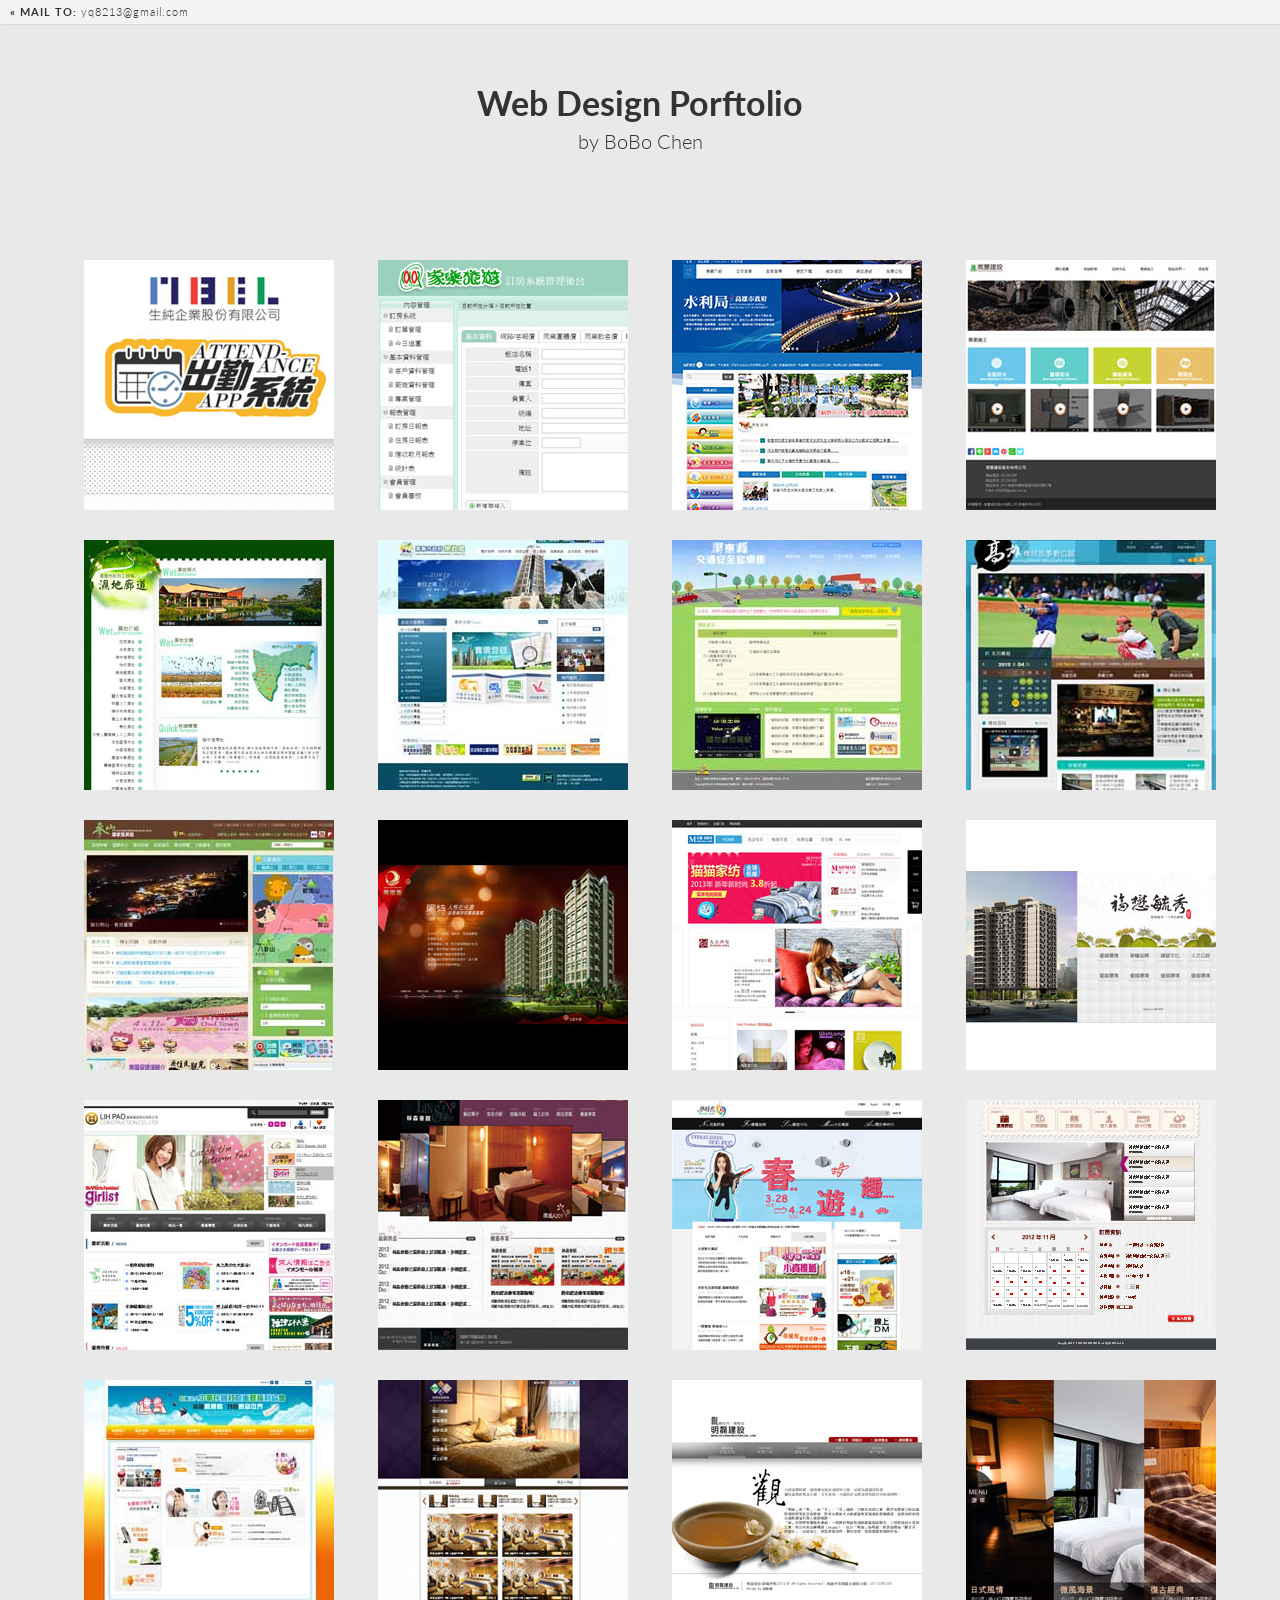
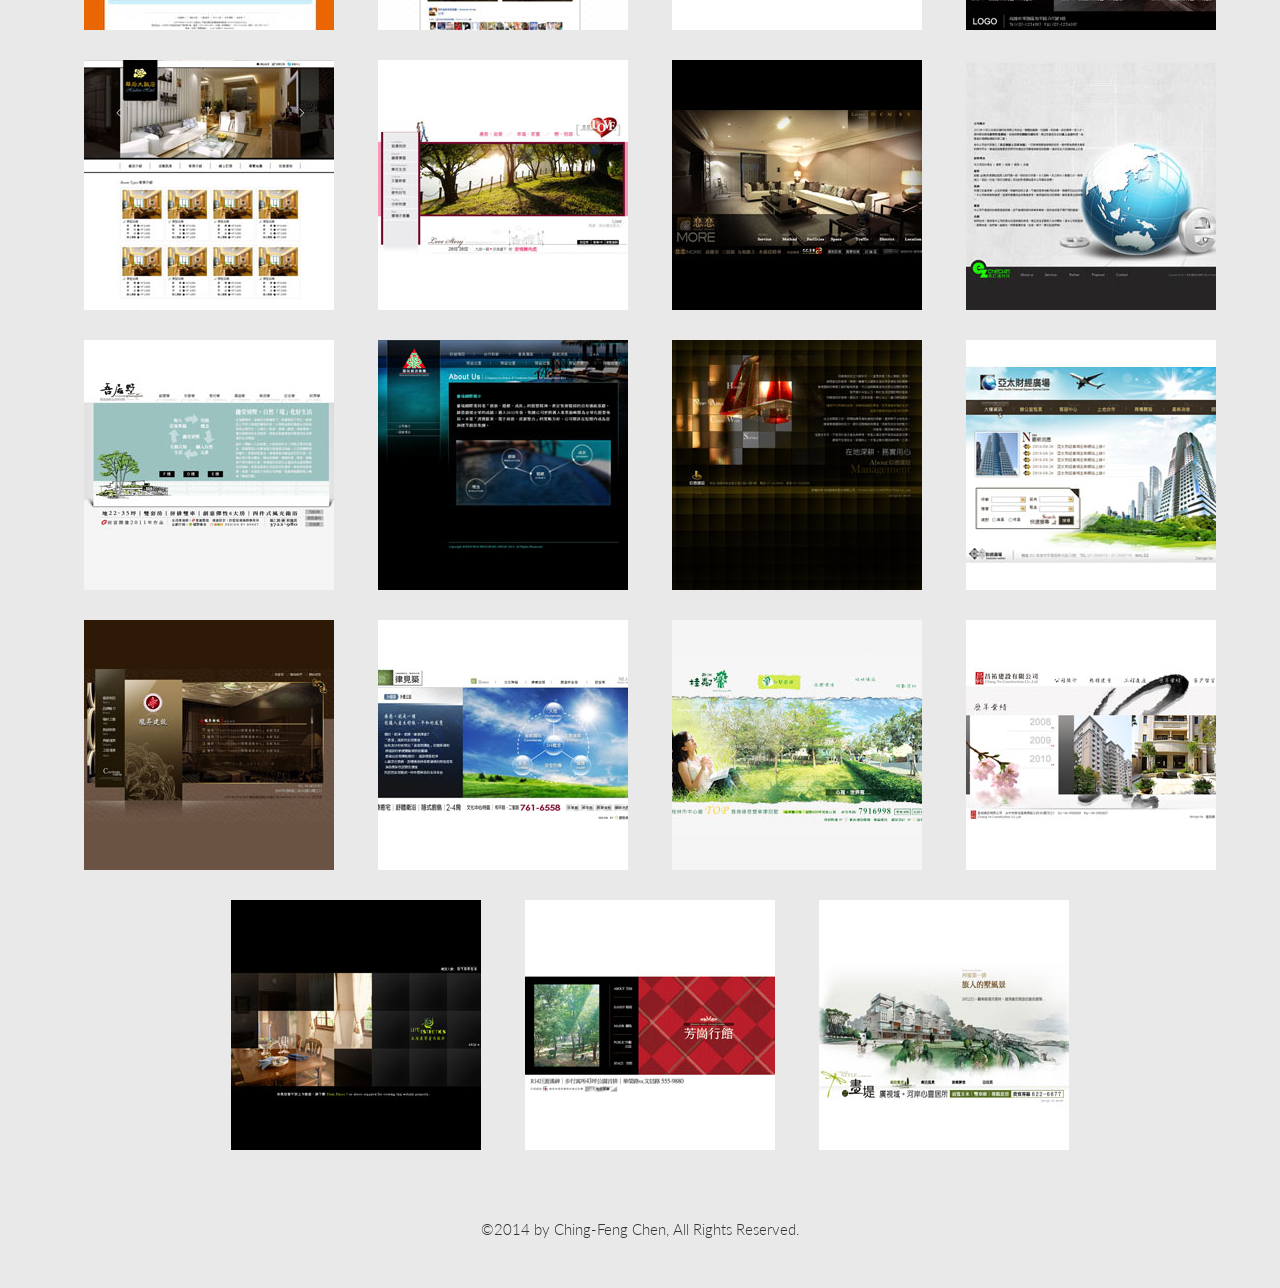
<file: index.html>
<!DOCTYPE html>
<html lang="zh-tw">
	<head>
		<meta charset="UTF-8" />
		<meta http-equiv="X-UA-Compatible" content="IE=edge,chrome=1"> 
		<meta name="viewport" content="width=device-width, initial-scale=1.0"> 
		<title>Bo's design works Porftolio</title>
		<meta name="description" content="陳青楓BoBo的作品集" />
		<meta name="keywords" content="Web Design, BoBo, Works, 作品集, jquery, 視覺傳達, 高雄" />
		<meta name="author" content="Codrops" />
		<link rel="stylesheet" type="text/css" href="css/default.css" />
		<link rel="stylesheet" type="text/css" href="css/component.css" />
		<script src="js/modernizr.custom.js"></script>
    <script src="https://ajax.googleapis.com/ajax/libs/jquery/1.9.1/jquery.min.js"></script>    
  </head>  
	<body>
		<div class="container">	
			<!-- Codrops top bar -->
			<div class="codrops-top clearfix">
				<a href="mailto:yq8213@gmail.com"><strong>&laquo; Mail to: </strong>yq8213@gmail.com</a>				
			</div><!--/ Codrops top bar -->
			<header class="clearfix">
				<h1>Web Design Porftolio<span>by BoBo Chen</span></h1>	
			</header>
			<div class="main">
				<ul id="og-grid" class="og-grid">
					<li>
						<a href="https://script.google.com/macros/s/AKfycbymA-0XtGwluifJe_wUHTaRn2IJeqtbH0ukQZebQud63oTEJLPB/exec" data-largesrc="images/big/39.jpg" data-title="出勤系統" data-description="出勤系統<br/>jquery,google app script,html, 2015">
							<img src="images/small/39.jpg" alt="出勤系統"/>
						</a>            
					</li>
					<li>
						<a href="https://script.google.com/a/macros/nbel-inc.com/s/AKfycbzQcBwkYm9Ui--vNkMridBMBQoo_e4dPd8tFeGCrb0wQWrrSLgn/exec?hotel" data-largesrc="images/big/38.jpg" data-title="家樂訂房管理系統" data-description="家樂訂房管理系統<br/>jquery,html, 2015">
							<img src="images/small/38.jpg" alt="家樂訂房管理系統"/>
						</a>            
					</li>
					<li>
						<a href="https://script.google.com/a/macros/nbel-inc.com/s/AKfycbyHOX_kusrnZSWPZmYy8vylHIvsvSPnM5LrdvYzyGEIQPNkcymp/exec" data-largesrc="images/big/37.jpg" data-title="水利局提案" data-description="水利局提案<br/>jpg,html, 2015">
							<img src="images/small/37.jpg" alt="水利局提案"/>
						</a>            
					</li>
					<li>
						<a href="http://www.songfeng.com.tw/" data-largesrc="images/big/36.jpg" data-title="嵩豐建設" data-description="嵩豐建設<br/>susy2,html,jquery, 2014">
							<img src="images/small/36.jpg" alt="嵩豐建設"/>
						</a>            
					</li>
					<li>
						<a href="http://pwbgis.kcg.gov.tw/wetland/index.aspx" data-largesrc="images/big/35.jpg" data-title="濕地廊道" data-description="濕地廊道<br/>sass,html, 2014">
							<img src="images/small/35.jpg" alt="濕地廊道"/>
						</a>            
					</li>
					<li>
						<a href="http://eland.chiayi.gov.tw/" data-largesrc="images/big/34.jpg" data-title="嘉義市政府地政處" data-description="嘉義市政府地政處<br/>sass,html, 2014">
							<img src="images/small/34.jpg" alt="嘉義市政府地政處"/>
						</a>            
					</li>
					<li>
						<a href="http://traffic.pthg.gov.tw/index.aspx" data-largesrc="images/big/33.jpg" data-title="屏東縣政府交通安全宣導團" data-description="屏東縣政府交通安全宣導團<br/>sass,html, 2014">
							<img src="images/small/33.jpg" alt="屏東縣政府交通安全宣導團"/>
						</a>            
					</li>
					<li>
						<a href="http://net.kingfor.com.tw/khmsbaseball/index.aspx" data-largesrc="images/big/32.jpg" data-title="棒球數位展覽館" data-description="棒球數位展覽館<br/>sass,html, 2014">
							<img src="images/small/32.jpg" alt="棒球數位展覽館"/>
						</a>            
					</li>
					<li>
						<a href="http://www.trimt-nsa.gov.tw/Web/" data-largesrc="images/big/31.jpg" data-title="參山國家風景區" data-description="參山國家風景區<br/>sass,html, 2014">
							<img src="images/small/31.jpg" alt="參山國家風景區"/>
						</a>            
					</li>
					<li>
						<a href="http://www.bknet.url.tw/phenix/p1.html" data-largesrc="images/big/1.jpg" data-title="鳳凰會" data-description="房地產建案介紹網站<br/>flash, 2013">
							<img src="images/small/1.jpg" alt="鳳凰會"/>
						</a>            
					</li>
          <li>
						<a href="p02/index.html" data-largesrc="images/big/2.jpg" data-title="紅星美凱龍" data-description="紅星美凱龍提案網站<br/>html, jquery, 2013">
							<img src="images/small/2.jpg" alt="紅星美凱龍"/>
						</a>
					</li>
          <li>
						<a href="#" data-largesrc="images/big/3.jpg" data-title="福懋毓秀" data-description="房地產現場銷講用錶版<br/>flash, 2013">
							<img src="images/small/3.jpg" alt="福懋毓秀"/>
						</a>
					</li>
          <li>
						<a href="p04/index.html" data-largesrc="images/big/4.jpg" data-title="麗寶" data-description="麗寶提案網站<br/>jpg, 2013">
							<img src="images/small/4.jpg" alt="麗寶"/>
						</a>
					</li>
          <li>
						<a href="p5/index.html" data-largesrc="images/big/5.jpg" data-title="林森會館" data-description="商務旅館形象網站<br/>html, jquery,2013">
							<img src="images/small/5.jpg" alt="林森會館"/>
						</a>
					</li>
          <li>
						<a href="p06/index.html" data-largesrc="images/big/6.jpg" data-title="夢時代" data-description="夢時代提案網站<br/>jpg, 2013">
							<img src="images/small/6.jpg" alt="夢時代"/>
						</a>
					</li>
          <li>
						<a href="p07/index.html" data-largesrc="images/big/7.jpg" data-title="訂房系統" data-description="易訂通科技的訂房系統<br/>html, jquery, 2013">
							<img src="images/small/7.jpg" alt="訂房系統"/>
						</a>
					</li>
          <li>
						<a href="http://www.hear-loss.org.tw/" data-largesrc="images/big/8.jpg" data-title="中華民國社區重聽福利協會" data-description="中華民國社區重聽福利協會網站程式<br/>html, jquery, asp.net MVC, 2003">
							<img src="images/small/8.jpg" alt="禮商科技"/>
						</a>
					</li>
          <li>
						<a href="http://www.seasonsgroup.com.tw/" data-largesrc="images/big/9.jpg" data-title="四季旅館事業集團" data-description="四季旅館事業集團形象網站<br/>html, 2013">
							<img src="images/small/9.jpg" alt="四季旅館事業集團"/>
						</a>
					</li>
          <li>
						<a href="http://www.minglei.com.tw/" data-largesrc="images/big/10.jpg" data-title="明磊建設" data-description="明磊建設形象網站<br/>純平面, 2013">
							<img src="images/small/10.jpg" alt="明磊建設"/>
						</a>
					</li>
          <li>
						<a href="p11/index.html" data-largesrc="images/big/11.jpg" data-title="制式旅館版型" data-description="四季集團旗下所有旅館分店皆用此版型<br/>html, 2013">
							<img src="images/small/11.jpg" alt="制式旅館版型"/>
						</a>
					</li>          
          <li>
						<a href="p13/index.html" data-largesrc="images/big/13.jpg" data-title="華后大飯店提案網站" data-description="華后大飯店提案網站<br/>jpg, 2003">
							<img src="images/small/13.jpg" alt="華后大飯店提案網站"/>
						</a>
					</li>
          <li>
						<a href="http://www.bknet.url.tw/morelove/home.html" data-largesrc="images/big/16.jpg" data-title="戀戀LOVE" data-description="房地產建案介紹網站<br/>flash, 2013">
							<img src="images/small/16.jpg" alt="戀戀LOVE"/>
						</a>
					</li>
          <li>
						<a href="http://www.bknet.url.tw/lovemore/location.html" data-largesrc="images/big/17.jpg" data-title="戀戀MORE" data-description="房地產建案介紹網站<br/>flash, 2013">
							<img src="images/small/17.jpg" alt="戀戀MORE"/>
						</a>
					</li>
          <li>
						<a href="p18/services.html" data-largesrc="images/big/18.jpg" data-title="易訂通科技" data-description="易訂通科技形象網站<br/>html, jquery, 2013">
							<img src="images/small/18.jpg" alt="易訂通科技"/>
						</a>
					</li>
          <li>
						<a href="http://www.bknet.url.tw/myvilla/index.html" data-largesrc="images/big/19.jpg" data-title="吾居墅" data-description="房地產建案介紹網站<br/>flash, 2012">
							<img src="images/small/19.jpg" alt="吾居墅"/>
						</a>
					</li>
          <li>
						<a href="p20/index.html" data-largesrc="images/big/20.jpg" data-title="羅瑞國際" data-description="羅瑞國際網站設計平面稿<br/>jpg, 2012">
							<img src="images/small/20.jpg" alt="羅瑞國際"/>
						</a>
					</li>          
          <li>
						<a href="p22/index.html" data-largesrc="images/big/22.jpg" data-title="仰德建設" data-description="仰德建設形象網站<br/>jpg, 2012">
							<img src="images/small/22.jpg" alt="仰德建設"/>
						</a>
					</li>
          <li>
						<a href="http://www.bknet.url.tw/apfs/index.asp" data-largesrc="images/big/23.jpg" data-title="亞太財經廣場" data-description="亞太財經廣場形象網站<br/>html, flash, 2012">
							<img src="images/small/23.jpg" alt="亞太財經廣場"/>
						</a>
					</li>
          <li>
						<a href="p24/index.html" data-largesrc="images/big/24.jpg" data-title="瓏昇建設" data-description="瓏昇建設提案網站<br/>, jpg, 2012">
							<img src="images/small/24.jpg" alt="瓏昇建設"/>
						</a>
					</li>
          <li>
						<a href="http://www.bknet.com.tw/s-greenbuilding.asp" data-largesrc="images/big/25.jpg" data-title="居富律見築" data-description="房地產建案介紹網站<br/>flash, 2012">
							<img src="images/small/25.jpg" alt="居富律見築"/>
						</a>
					</li>
          <li>
						<a href="http://www.bknet.url.tw/neighbor/index.htm" data-largesrc="images/big/26.jpg" data-title="歐洲桂鄰" data-description="房地產建案介紹網站<br/>flash, 2012">
							<img src="images/small/26.jpg" alt="歐洲桂鄰"/>
						</a>
					</li>
          <li>
						<a href="p27/index.html" data-largesrc="images/big/27.jpg" data-title="昌祐建設" data-description="昌祐建設提案網站<br/>jpg, 2011">
							<img src="images/small/27.jpg" alt="昌祐建設"/>
						</a>
					</li>
          <li>
						<a href="p28/p1.htm" data-largesrc="images/big/28.jpg" data-title="生活美學" data-description="生活美學室內設計形象網站<br/>flash, html, 2011">
							<img src="images/small/28.jpg" alt="生活美學"/>
						</a>
					</li>
          <li>
						<a href="http://www.bknet.com.tw/s-fang.asp" data-largesrc="images/big/29.jpg" data-title="芳崗行館" data-description="房地產建案介紹網站<br/>flash, 2011">
							<img src="images/small/29.jpg" alt="芳崗行館"/>
						</a>
					</li>
          <li>
						<a href="http://www.bknet.url.tw/draw/index.html" data-largesrc="images/big/30.jpg" data-title="畫堤" data-description="房地產建案介紹網站<br/>flash, 2011">
							<img src="images/small/30.jpg" alt="畫堤"/>
						</a>
					</li>
				</ul>
				<p>©2014 by Ching-Feng Chen, All Rights Reserved.</a></p>
			</div>
		</div><!-- /container -->
    <script src="js/grid.js"></script>
		<script>
			$(function() {
				Grid.init();
			});
		</script>    
	</body>
</html>
</file>
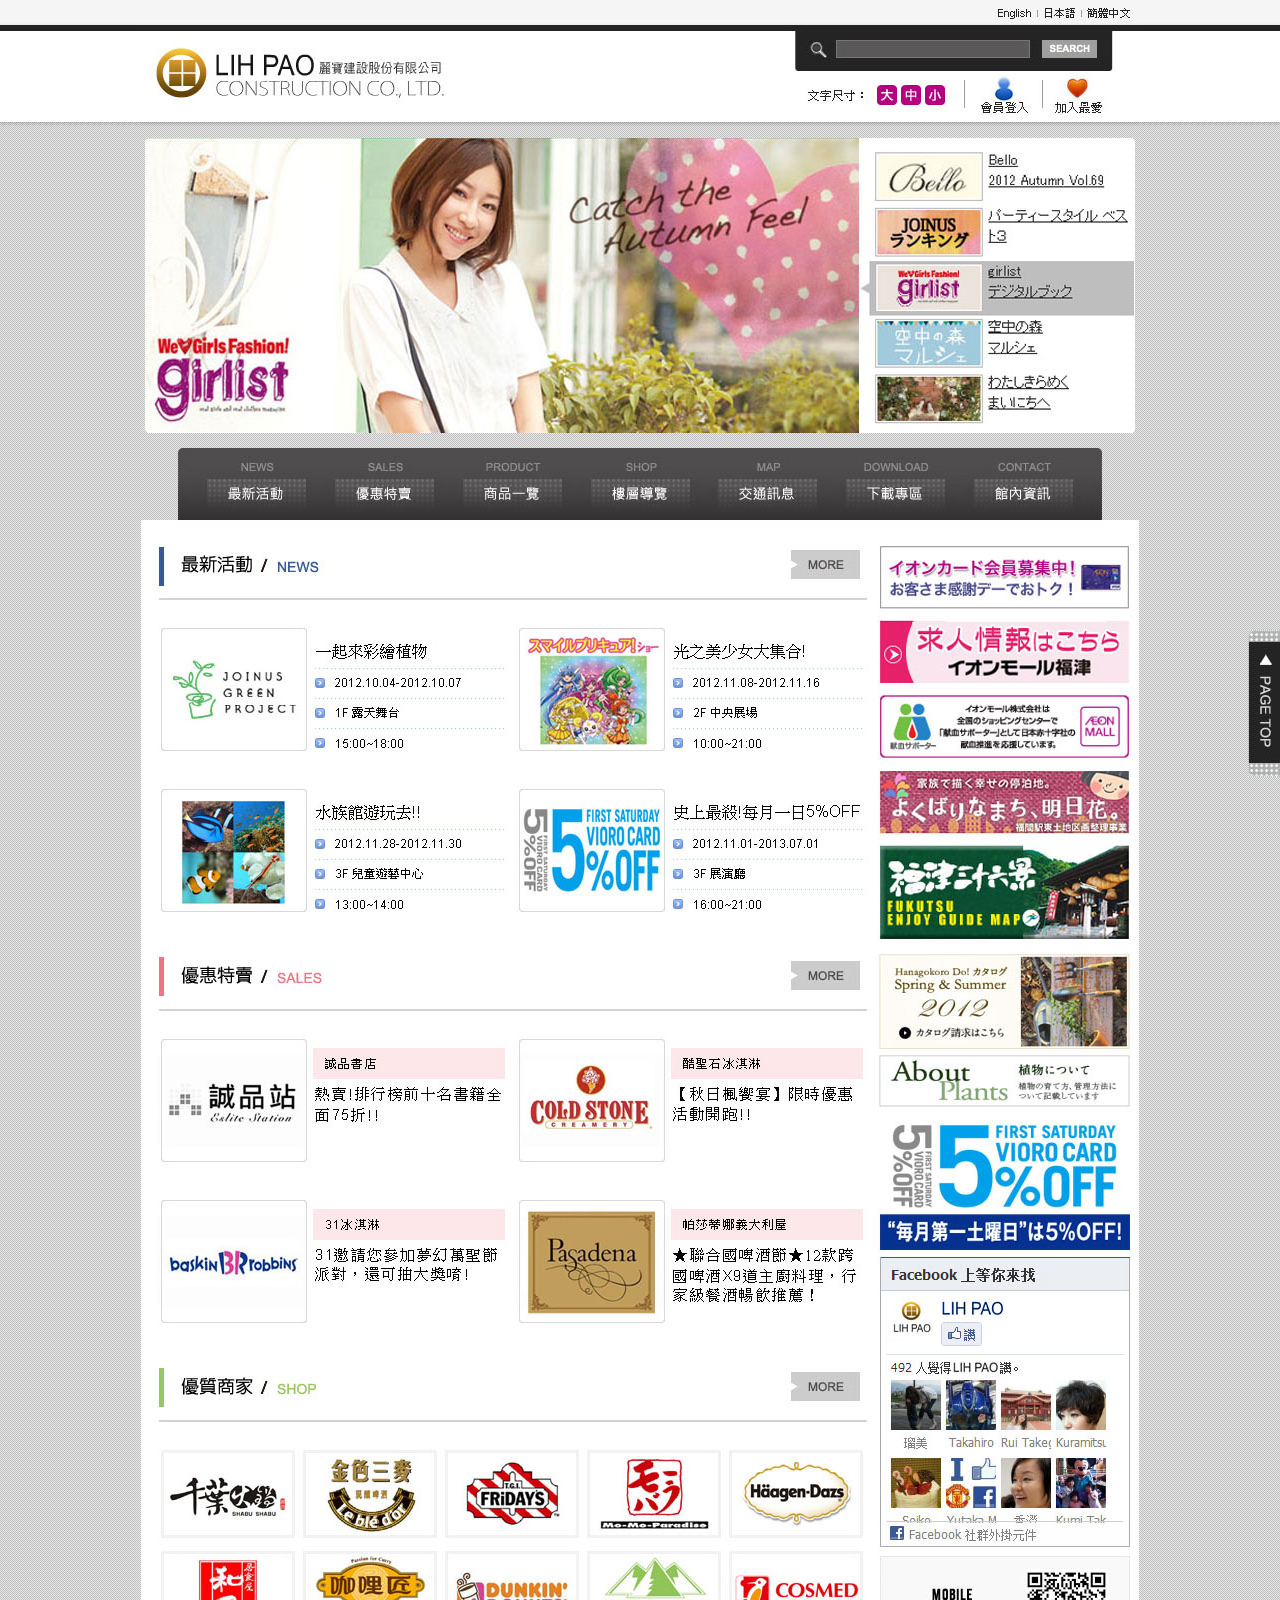
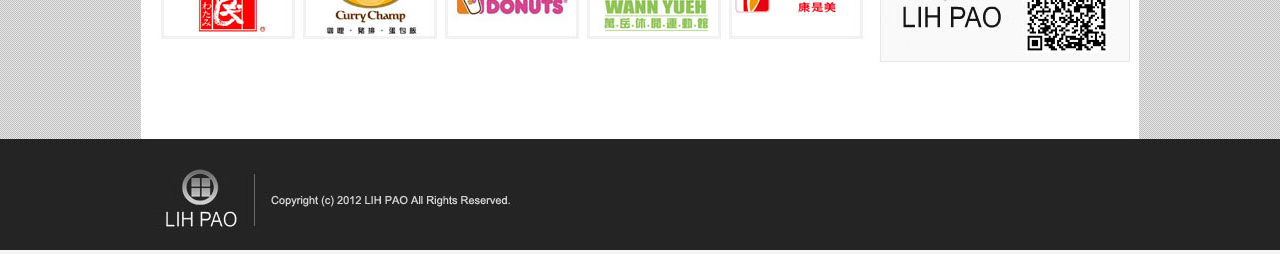
<file: p04/index.html>
<!DOCTYPE html>
<html lang="zh-tw">
	<head>
		<meta charset="UTF-8" />
		<meta http-equiv="X-UA-Compatible" content="IE=edge,chrome=1"> 
		<meta name="viewport" content="width=device-width, initial-scale=1.0"> 
		<title>麗寶提案網站設計</title>		
  </head>  
	<body style="margin:0; background:url(bd.jpg);">
  	<div style="width:32px; height:147px; position:absolute; right:0;top:70%;"><img src="top.jpg"></div>
		<div style="width:998px; margin:0 auto"><img src="layout.jpg"></div>
</body>
</html>
</file>
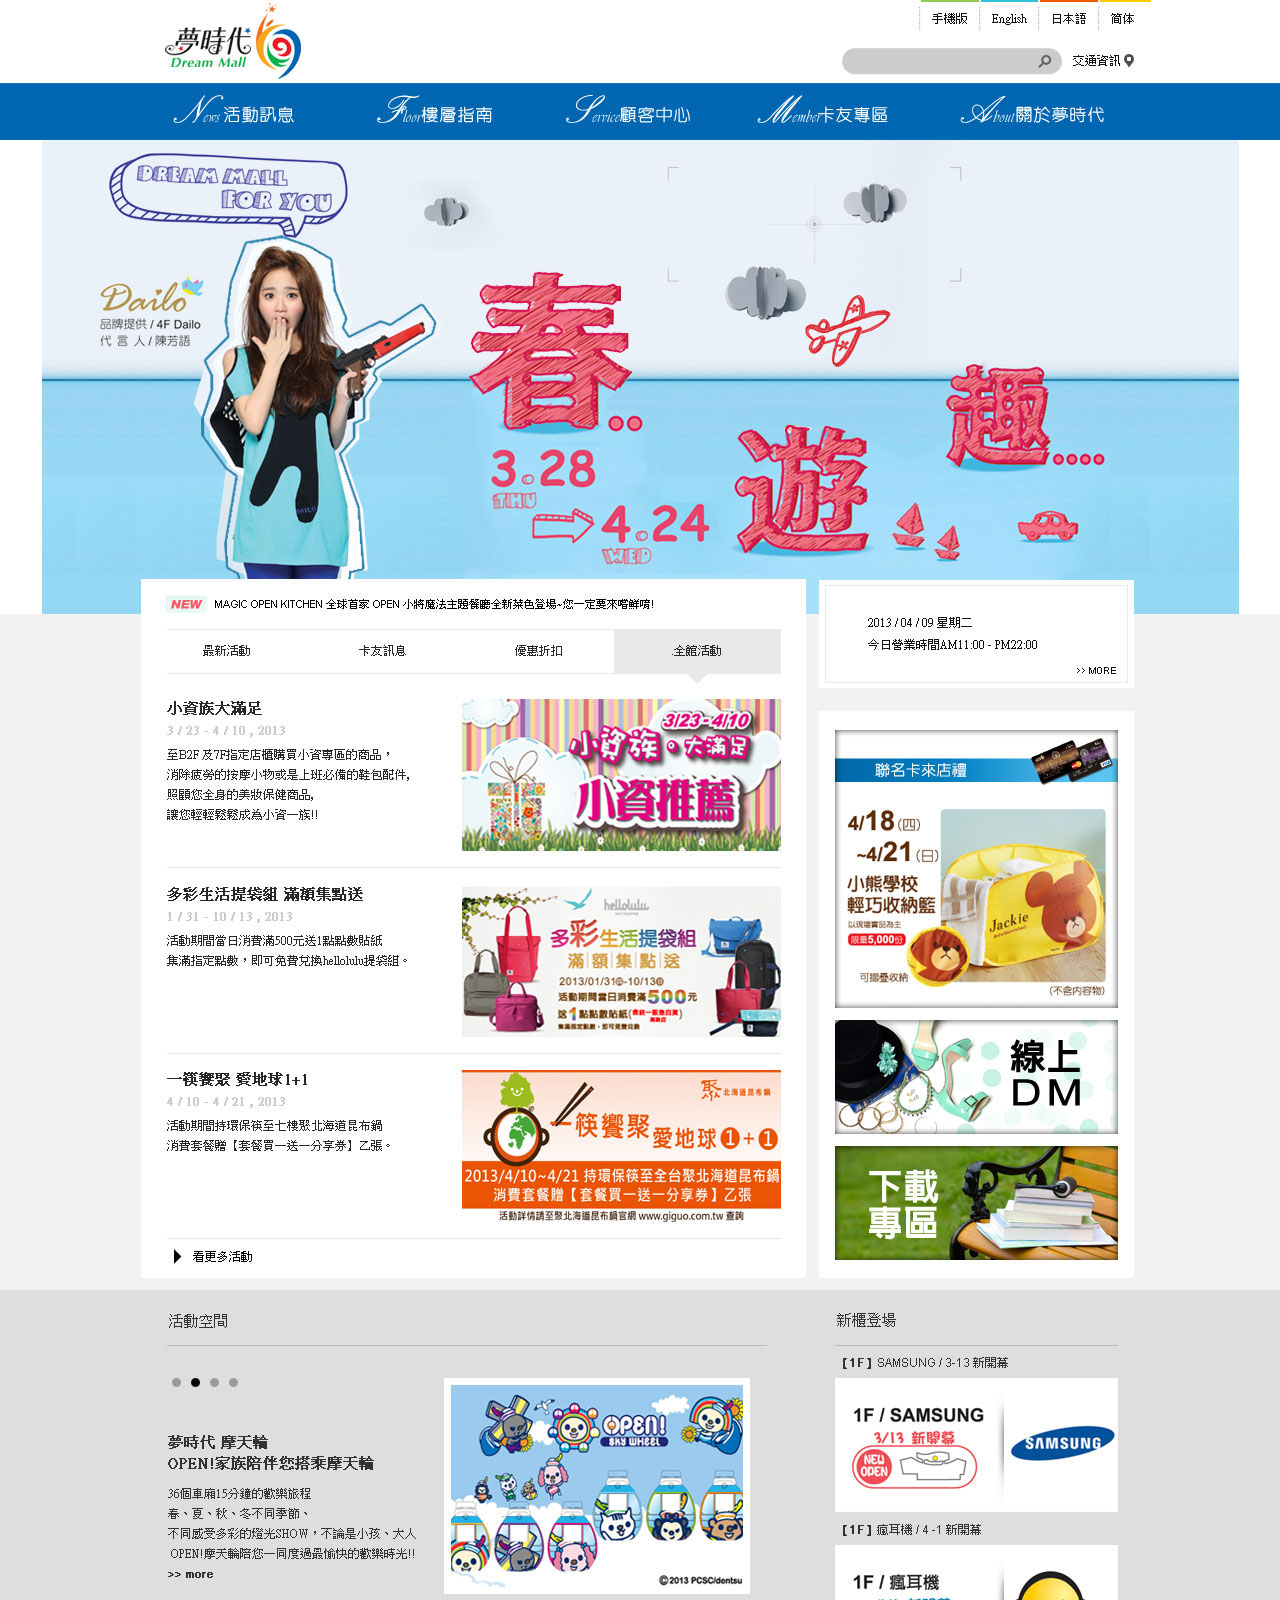
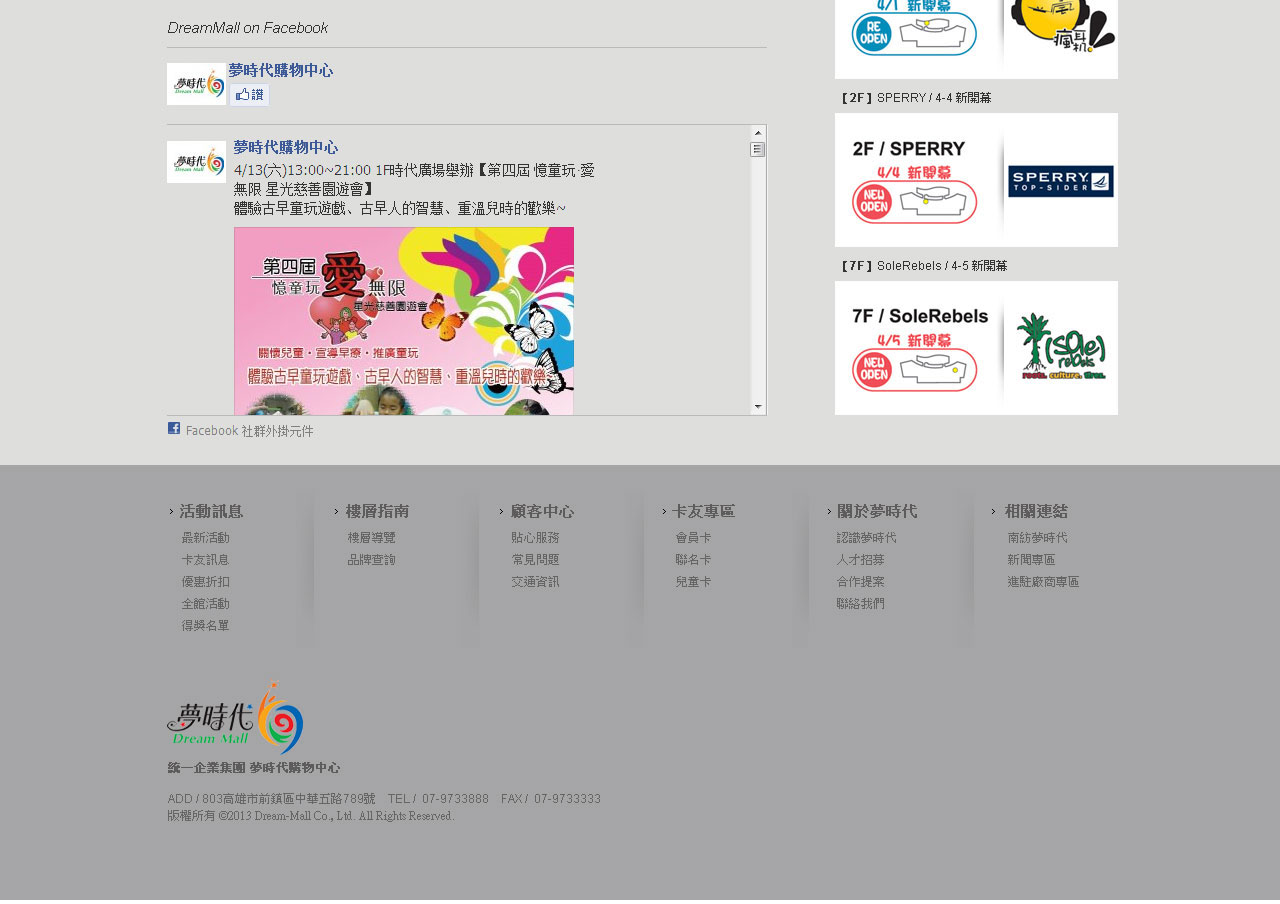
<file: p06/index.html>
<!DOCTYPE html>
<html lang="zh-tw">
	<head>
		<meta charset="UTF-8" />
		<meta http-equiv="X-UA-Compatible" content="IE=edge,chrome=1"> 
		<meta name="viewport" content="width=device-width, initial-scale=1.0"> 
		<title>夢時代提案網站設計</title>		
  </head>  
	<body style="margin:0; background:url(bd.jpg);">  	
		<div style="width:1280px; margin:0 auto"><img src="layout.jpg"></div>
</body>
</html>
</file>
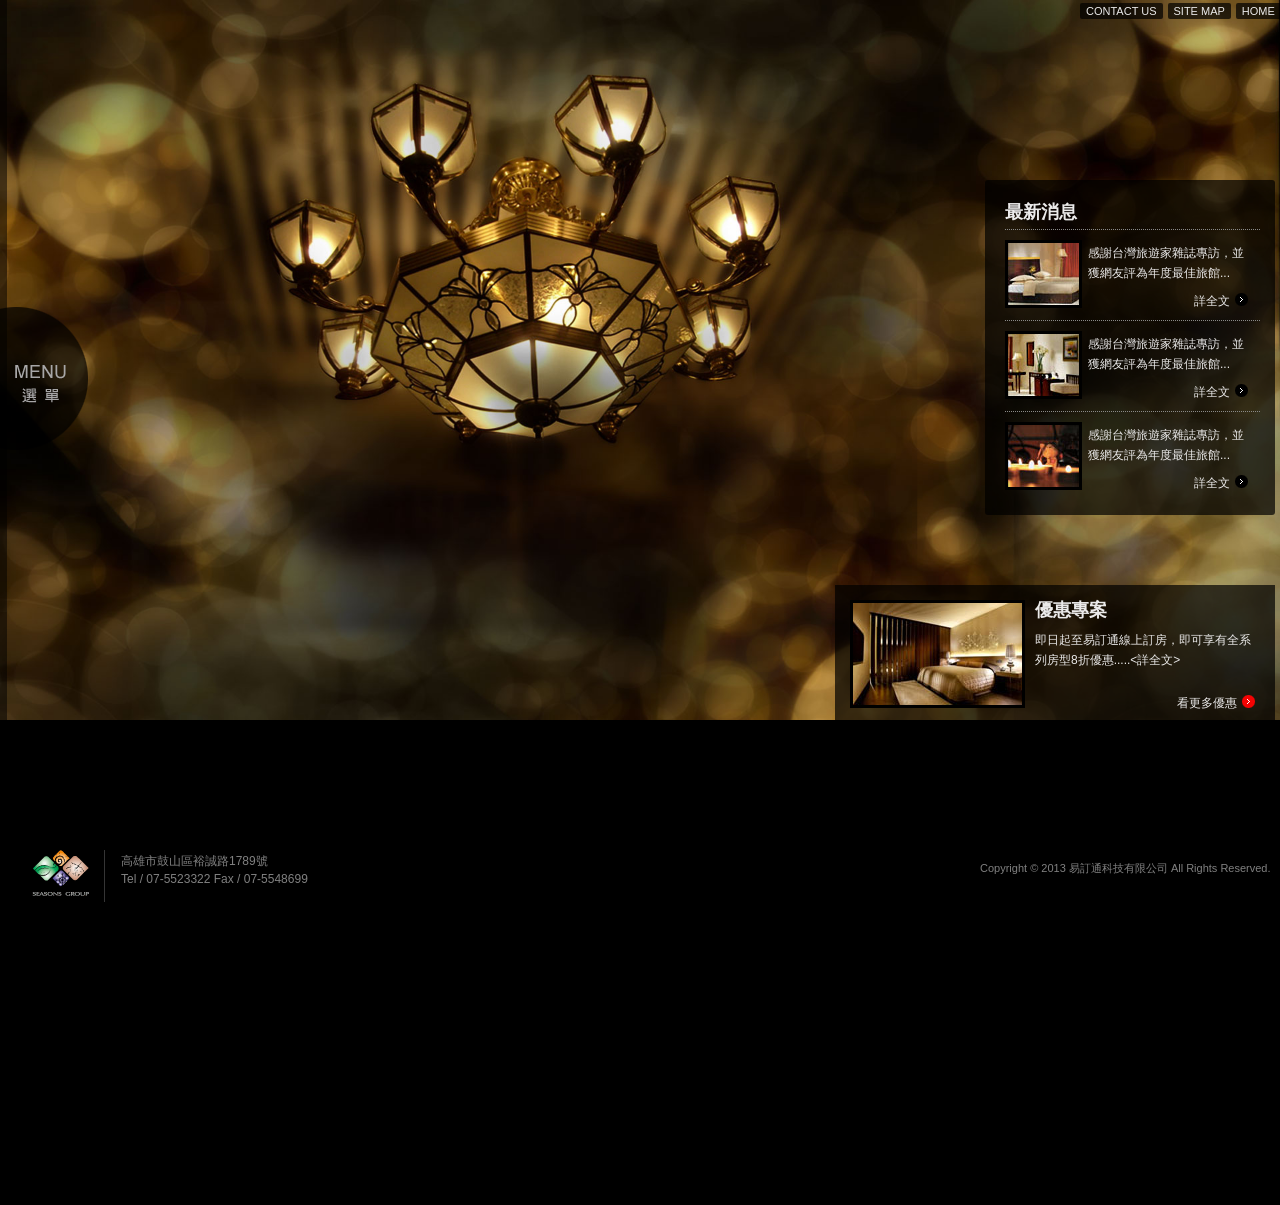
<file: p11/index.html>
<!DOCTYPE html PUBLIC "-//W3C//DTD XHTML 1.0 Transitional//EN" "http://www.w3.org/TR/xhtml1/DTD/xhtml1-transitional.dtd">
<html xmlns="http://www.w3.org/1999/xhtml">
  <head>
    <meta http-equiv="Content-Type" content="text/html; charset=utf-8" />
    <title>首頁</title>
    <meta name="keywords" content="首頁">
    <meta name="description" content="首頁">
    <meta name="author" content="" />
    <meta name="copyright" content="" />
  	<link href="css/css.css" rel="stylesheet" type="text/css" />
		<link href="css/menu.css" rel="stylesheet" type="text/css" />
    <link href="css/style.css" rel="stylesheet" type="text/css" />
		<script type="text/javascript" src="jquery/1.6.1/jquery.min.js"></script>
    <script type="text/javascript" src="js/jquery.carouFredSel-5.5.0-packed.js"></script>
		<script type="text/javascript" src="js/pic_bd.js"></script> 
		<script type="text/javascript" src="js/menu_hover.js"></script>

  </head>
<body>
 <!--頁頭開始-->
<div id="header">
	<ul>
  	<li><a href="contact.html">CONTACT US</a></li>
  	<li><a href="sitemap.html">SITE MAP</a></li>
  	<li><a href="index.html">HOME</a></li>
  </ul>
</div>
 <!--頁頭結束-->
 <!--頁腳開始-->
<div id="footer">
 	<dt class="logo"><img src="images/logo.gif" /></dt>
  <dt>高雄市鼓山區裕誠路1789號<br />Tel / 07-5523322  Fax / 07-5548699</dt>
  <dd>Copyright © 2013 易訂通科技有限公司 All Rights Reserved.</dd>
</div>
 <!--頁腳結束-->
 <!--主選單開始-->
<script type="text/javascript">
    $(document).ready(function(){
      if($(window).height()<578){
      imgnowww=405/(578/($(window).height()));
      }
  
      $("#menu_close").css("padding-top",($(window).height()-300)/2);
  
    //MENU
    $("#div_menu").css("height",$(window).height());
      $("#div_menu_2").css("height",$(window).height());
          $("#div_menu").animate({"width": 7},500);
  
      $("#menu_btn").animate({"width": 90},500);
    $("#menu_btn").click(function(){
          $(".menu_open").css("padding-top",($(window).height())/10);
      $("#menu_btn").animate({"width": 0},500);
          $("#div_menu").animate({"width": 283},500);
          $("#div_menu_2").animate({"margin-left": "0px"},500,function(){
        $("#menu_close").animate({"width":88},500);
      });
      });
  
    $("#menu_close").click(function(){
          $("#div_menu").animate({"width": 7},500);
      $("#menu_close").css({"width":0});
          $("#div_menu_2").animate({"margin-left": "0px"},500,function(){
        $("#menu_btn").animate({"width": 90},500);
  
      });
      });
    
      $(window).bind("resize", function() {
      $("#div_menu").css("height",$(window).height());
      $("#div_menu_2").css("height",$(window).height());
  
  
      $(".menu_open").css("padding-top",($(window).height())/10);
      $("#menu_close").css("padding-top",($(window).height()-300)/2);
      });
    });
  </script>
  <div class="menu">
    <span id="menu_btn">
    <div class="_menu_hover">
    <img src="images/menubt_off.png" width="90" height="147" border="0"   />
    <img src="images/menubt_on.png" width="90" height="147" border="0"   />
    </div>
    </span>
  </div>
<div id="menu_close">
    <div class="_menu_hover">
    <img src="images/menuclose_off.png" width="88" height="147" border="0" />
    <img src="images/menuclose_on.png" width="88" height="147" border="0" />
    </div>
  </div>
<div id="div_menu">
    <div id="div_menu_2">
            <div class="menu_open">
               <ul>
                <li>
                <div class="_menu_hover">
                <a href="about.html"><img src="images/bt01_off.png" width="251" height="84" border="0" /></a>
                <img src="images/bt01_on.png" width="251" height="84" border="0" />
                </div>
                </li>
                <li>
                <div class="_menu_hover">
                <a href="rooms.html"><img src="images/bt02_off.png" width="251" height="84" border="0" /></a>
                <img src="images/bt02_on.png" width="251" height="84" border="0" />
                </div>
                </li>
                <li>
                <div class="_menu_hover">
                <a href="news.html"><img src="images/bt03_off.png" width="251" height="84" border="0" /></a>
                <img src="images/bt03_on.png" width="251" height="84" border="0" />
                </div>
                </li>
                <li>
                <div class="_menu_hover">
                <a href="Preferential.html"><img src="images/bt04_off.png" width="251" height="84" border="0" /></a>
                <img src="images/bt04_on.png" width="251" height="84" border="0" />
                </div>
                </li>
                <li>
                <div class="_menu_hover">
                <a href="contact.html"><img src="images/bt05_off.png" width="251" height="84" border="0" /></a>
                <img src="images/bt05_on.png" width="251" height="84" border="0" />
                </div>
                </li>
                <li>
                <div class="_menu_hover">
                <a href="#"><img src="images/bt06_off.png" width="251" height="84" border="0" /></a>
                <img src="images/bt06_on.png" width="251" height="84" border="0" />
                </div>
                </li>
               </ul>
            </div>
    </div>
  </div>
 <!--主選單結束-->
 <!--內容開始-->
<div id="index_news">
	<h1>最新消息</h1>
	<dl>
  	<dt><a href="news_show.html"><img src="images/pic01_indexNews.jpg"/></a></dt>
    <dd><a href="news_show.html">感謝台灣旅遊家雜誌專訪，並獲網友評為年度最佳旅館...</a></dd>
    <dd class="more">詳全文<div class="_menu_hover news_bt"><a href="news_show.html"><img src="images/icon_drow_off.png"/></a><img src="images/icon_drow_on.png"/></div></dd>
    <hr />
  </dl>
  <dl>
  	<dt><a href="news_show.html"><img src="images/pic02_indexNews.jpg"/></a></dt>
    <dd><a href="news_show.html">感謝台灣旅遊家雜誌專訪，並獲網友評為年度最佳旅館...</a></dd>
    <dd class="more">詳全文<div class="_menu_hover news_bt"><a href="news_show.html"><img src="images/icon_drow_off.png"/></a><img src="images/icon_drow_on.png"/></div></dd>
    <hr />
  </dl>
  <dl>
  	<dt><a href="news_show.html"><img src="images/pic03_indexNews.jpg"/></a></dt>
    <dd><a href="news_show.html">感謝台灣旅遊家雜誌專訪，並獲網友評為年度最佳旅館...</a></dd>
    <dd class="more">詳全文<div class="_menu_hover news_bt"><a href="news_show.html"><img src="images/icon_drow_off.png"/></a><img src="images/icon_drow_on.png"/></div></dd>
    <hr />
  </dl>
</div>
<div id="index_sale">
	<dl>
  	<dt><a href="#"><img src="images/pic01_indexSale.jpg"/></a></dt>
    <dd class="sale_tit">優惠專案</dd>
    <dd><a href="#">即日起至易訂通線上訂房，即可享有全系列房型8折優惠.....&lt;詳全文&gt;</a></dd>
    <dd class="more">看更多優惠<div class="_menu_hover news_bt"><a href="#"><img src="images/icon_drow_sale.png"/></a><img src="images/icon_drow_on.png"/></div></dd>
    <hr />
  </dl>
</div>          
 <!--內容結束-->
 <!--背景圖片輪播開始-->
  <div id="all_bd" >
    <div class="_imgs">
      <img src="images/index_bd01.jpg" style="display:none;">
    </div>
    <div class="_imgs">
      <img src="images/index_bd02.jpg" style="display:none;">
    </div>
  </div>
  <!--背景圖片輪播結束-->
</body>
</html>
</file>
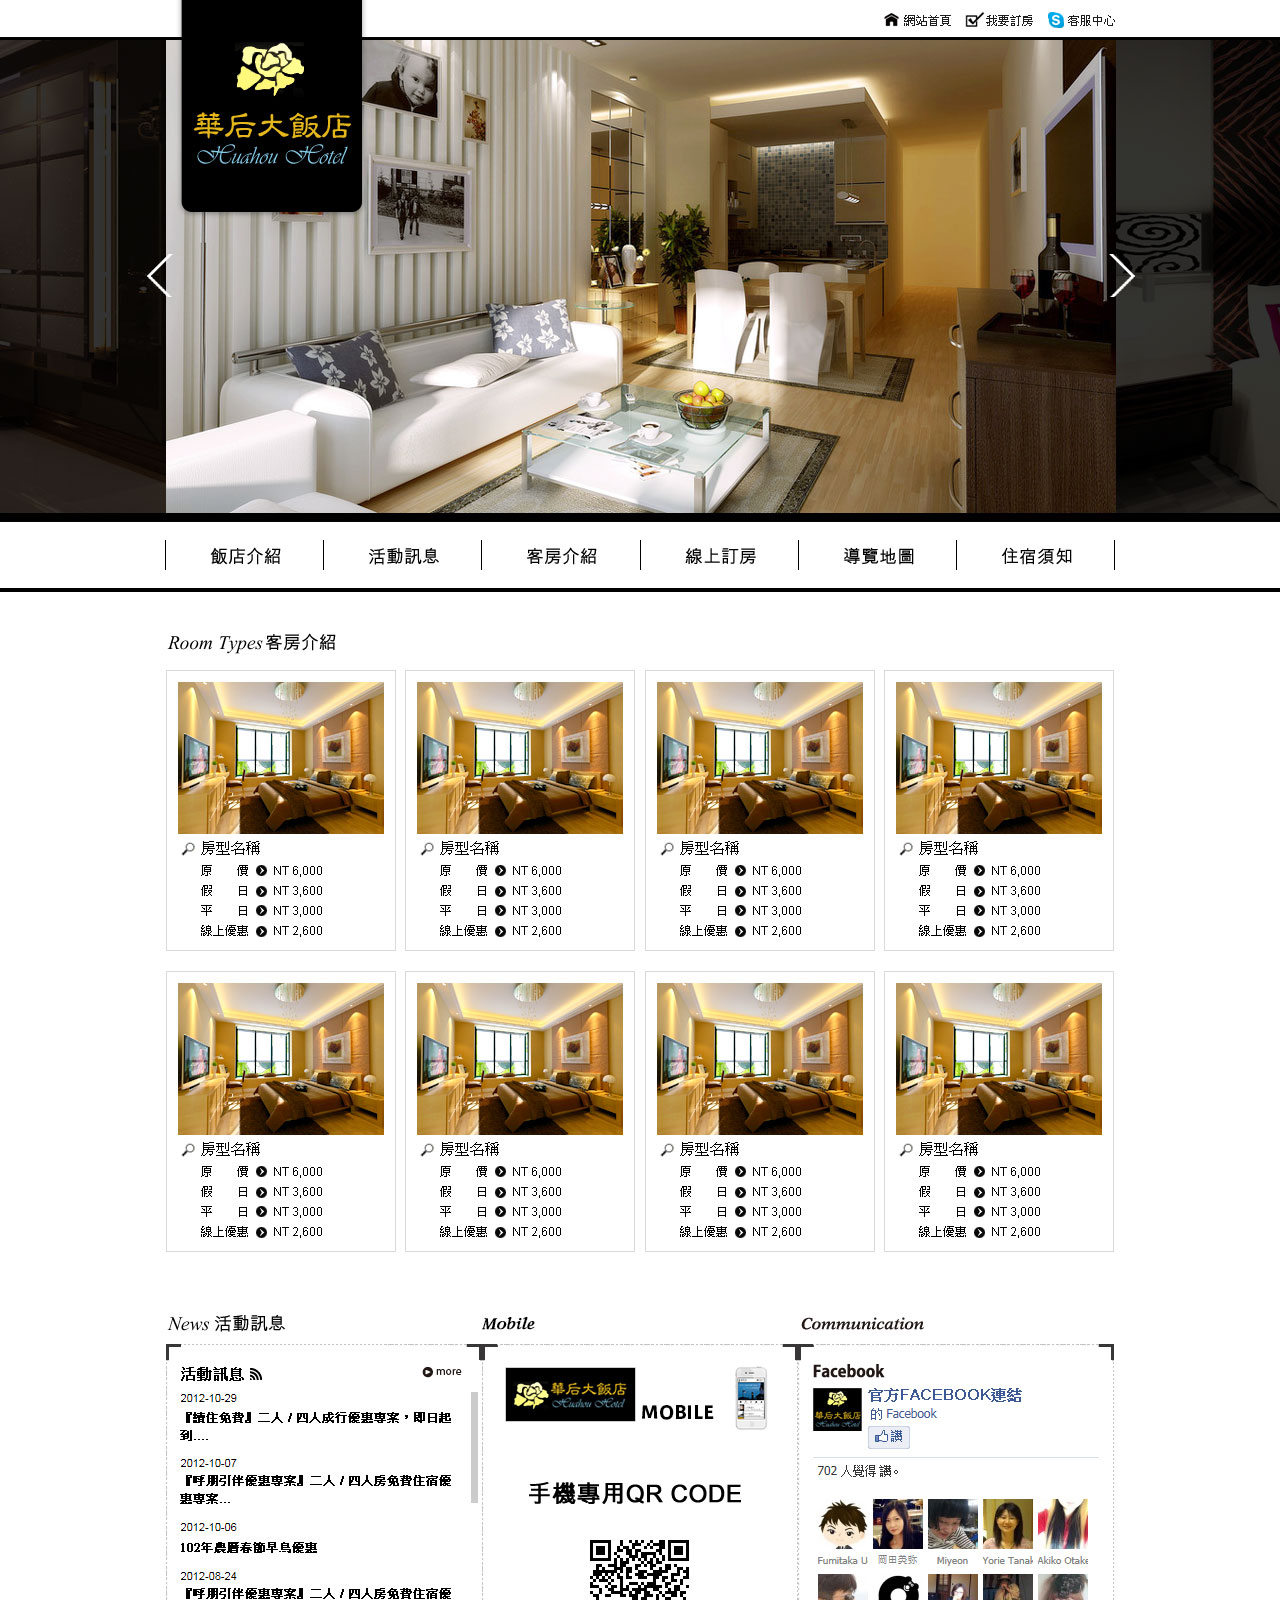
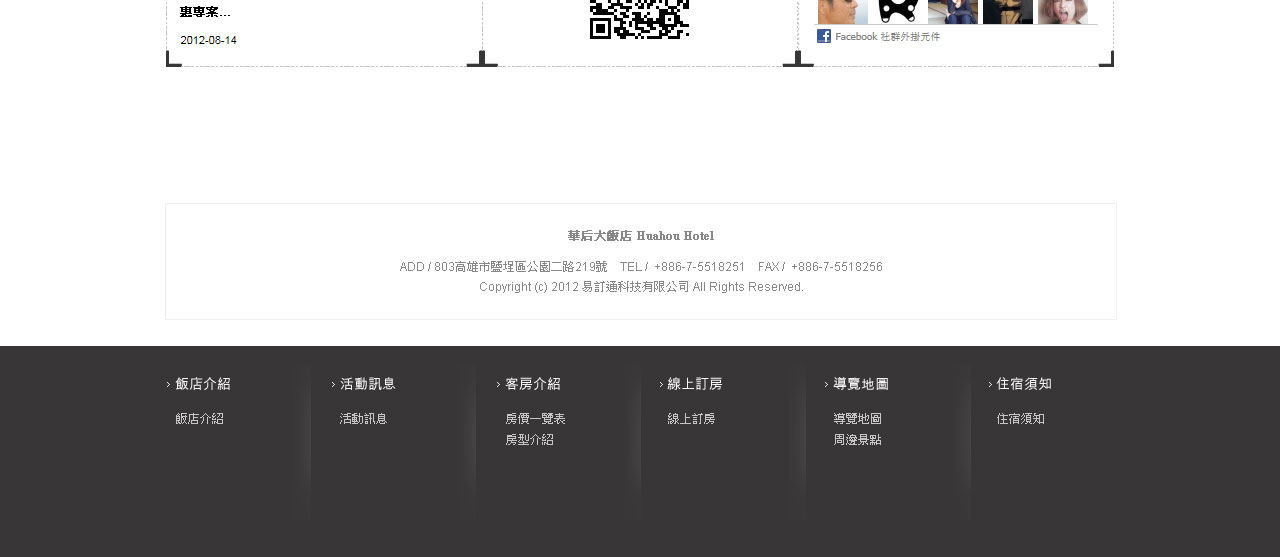
<file: p13/index.html>
<!DOCTYPE html>
<html lang="zh-tw">
	<head>
		<meta charset="UTF-8" />
		<meta http-equiv="X-UA-Compatible" content="IE=edge,chrome=1"> 
		<meta name="viewport" content="width=device-width, initial-scale=1.0"> 
		<title>夢時代提案網站設計</title>		
  </head>  
	<body style="margin:0; background:url(layout.jpg) top center no-repeat; height:2157px"">  	
</body>
</html>
</file>
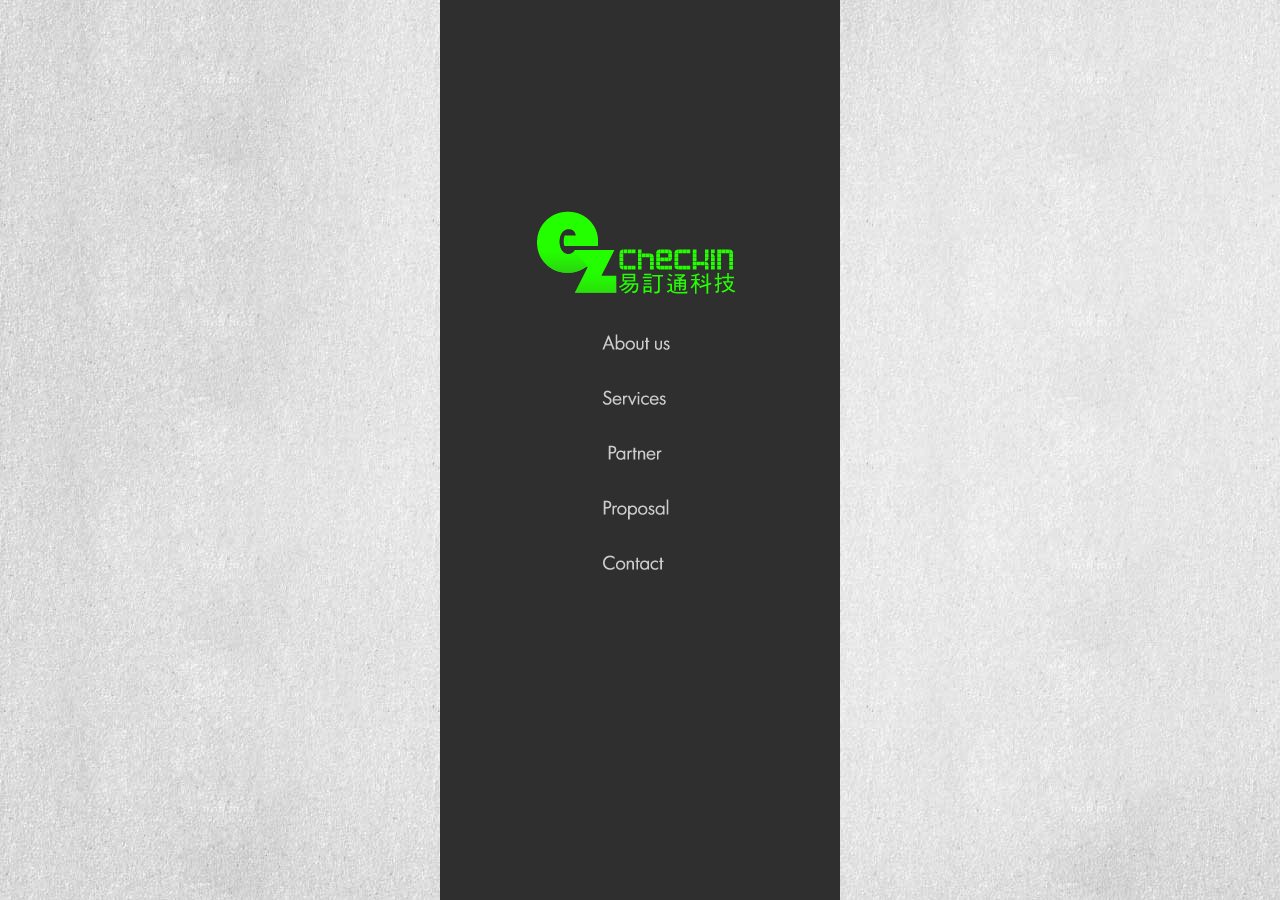
<file: p18/index.html>
<!DOCTYPE html PUBLIC "-//W3C//DTD XHTML 1.0 Transitional//EN" "http://www.w3.org/TR/xhtml1/DTD/xhtml1-transitional.dtd">
<html xmlns="http://www.w3.org/1999/xhtml">
  <head>
    <meta http-equiv="Content-Type" content="text/html; charset=utf-8" />
    <meta http-equiv="X-UA-Compatible" content="IE=8" />
    <title>易訂通科技</title>
    <meta name="keywords" content="高雄,易訂通科技,網頁設計">
    <meta name="description" content="">
    <script type="text/javascript" src="js/js.js"></script>
    <link href="css/style.css" rel="stylesheet" type="text/css" />
    <link href="css/css.css" rel="stylesheet" type="text/css" />
    <script src="js/menu_hover.js" type="text/javascript"></script>
    </head>
  <body>
  <!--主選單開始-->
  <div id="index_menu">
    	<ul>
      	<li class="logo"><a href="index.html"><img src="images/icon_index.gif" width="286" height="149"/></a></li>
      	<li><div class="menu_hover"><a href="about.html"><img src="images/menu01_off.gif" /></a><img src="images/menu01_on.gif" /></div></li>
        <li><div class="menu_hover"><a href="services.html"><img src="images/menu02_off.gif" /></a><img src="images/menu02_on.gif" /></div></li>
        <li><div class="menu_hover"><a href="partner.html"><img src="images/menu03_off.gif" /></a><img src="images/menu03_on.gif" /></div></li>
        <li><div class="menu_hover"><a href="proposal.html"><img src="images/menu04_off.gif" /></a><img src="images/menu04_on.gif" /></div></li>
        <li><div class="menu_hover"><a href="contact.html"><img src="images/menu05_off.gif" /></a><img src="images/menu05_on.gif" /></div></li>
      </ul>
  </div>
  <!--主選單結束-->
</body>
</html>
</file>
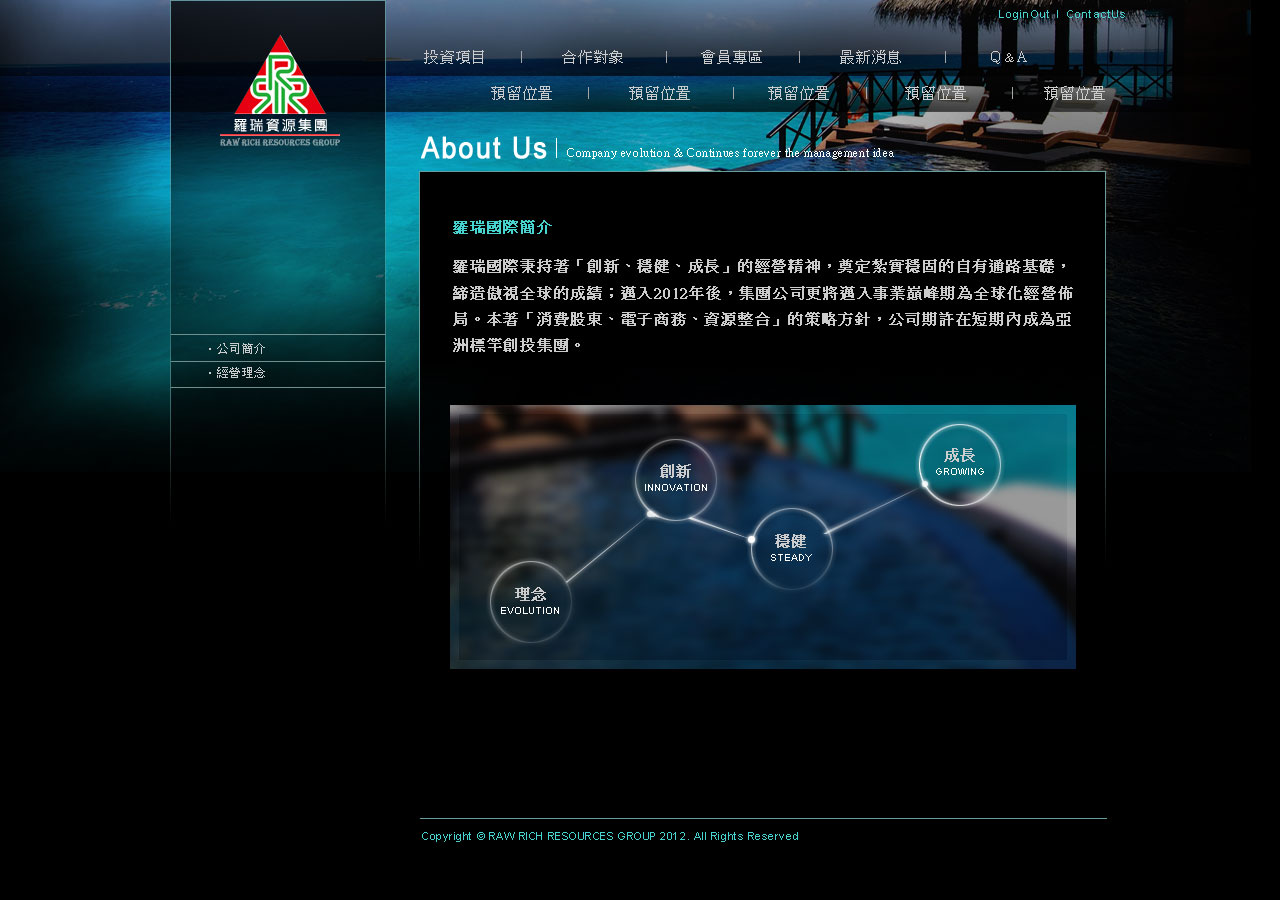
<file: p20/index.html>
<!DOCTYPE html>
<html lang="zh-tw">
	<head>
		<meta charset="UTF-8" />
		<meta http-equiv="X-UA-Compatible" content="IE=edge,chrome=1"> 
		<meta name="viewport" content="width=device-width, initial-scale=1.0"> 
		<title>羅瑞國際網站設計平面稿</title>		
  </head>  
	<body style="margin:0; background:#000 url(layout.jpg) center top no-repeat;">
</body>
</html>
</file>
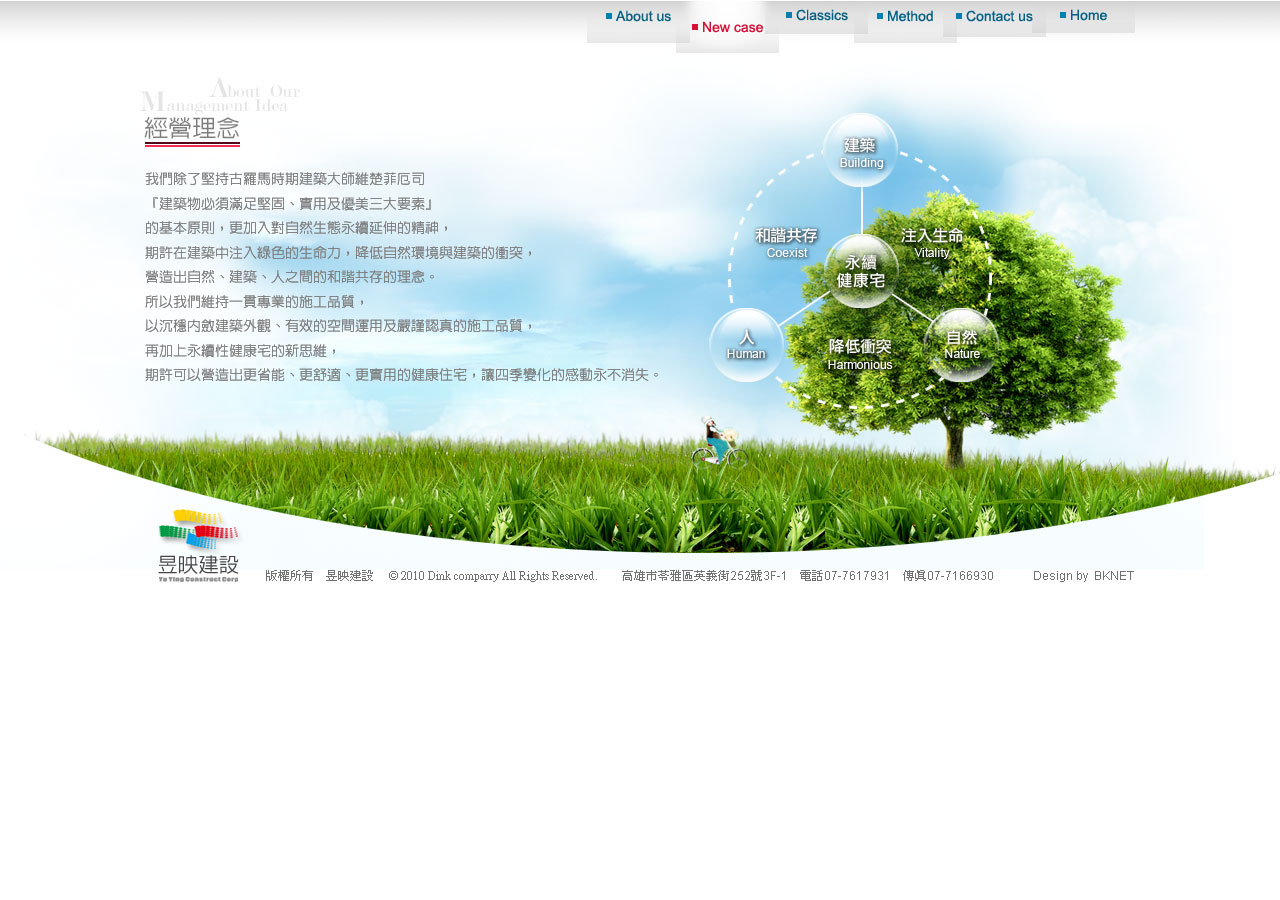
<file: p21/index.html>
<!DOCTYPE html>
<html lang="zh-tw">
	<head>
		<meta charset="UTF-8" />
		<meta http-equiv="X-UA-Compatible" content="IE=edge,chrome=1"> 
		<meta name="viewport" content="width=device-width, initial-scale=1.0"> 
		<title>昱映建設形象網站初版</title>		
  </head>  
<body style="background:url(bd.jpg) repeat-x; margin:0 auto">
  	<div style="background:url(layout.jpg) top center no-repeat; height:590px"></div>
  </body>
</html>
</file>
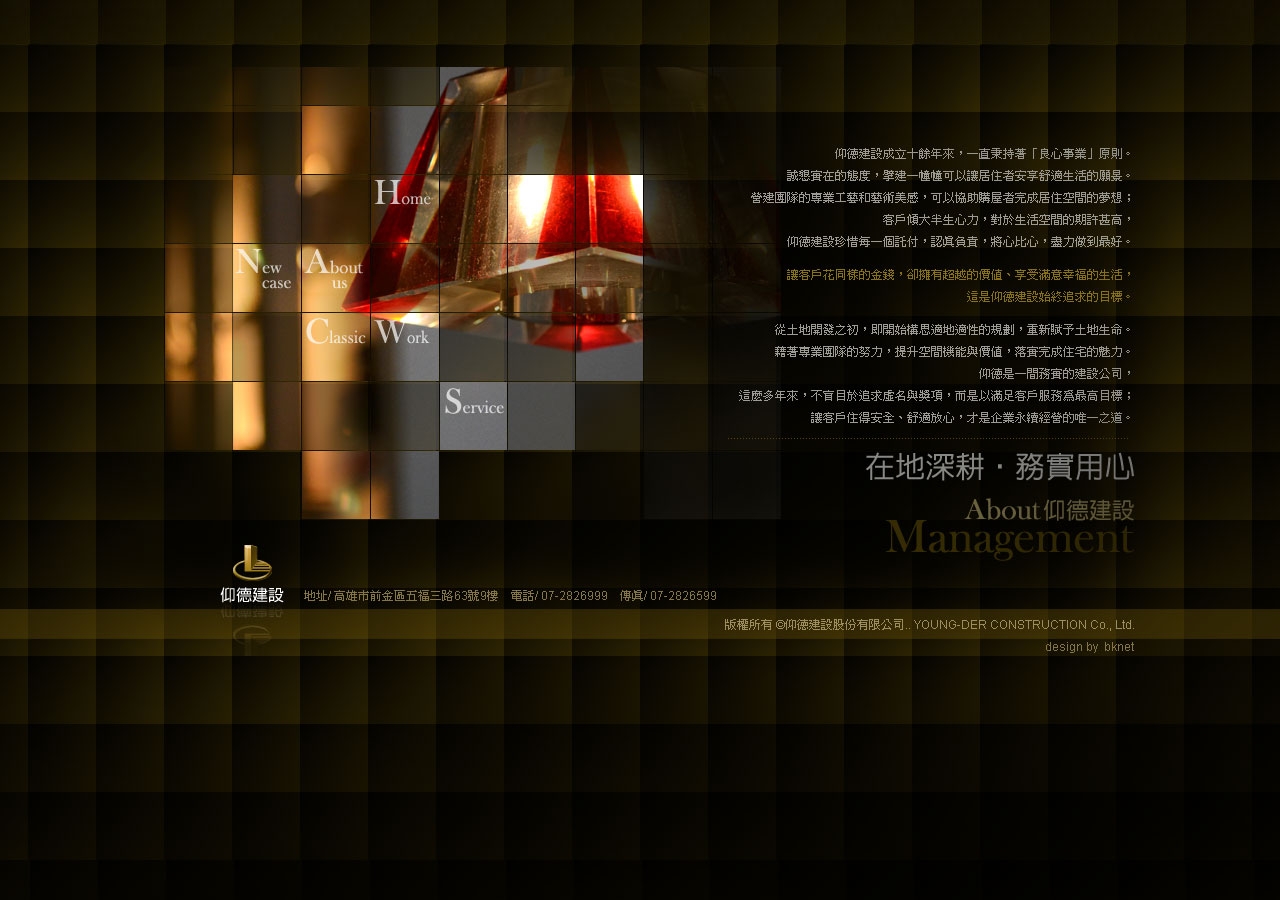
<file: p22/index.html>
<!DOCTYPE html>
<html lang="zh-tw">
	<head>
		<meta charset="UTF-8" />
		<meta http-equiv="X-UA-Compatible" content="IE=edge,chrome=1"> 
		<meta name="viewport" content="width=device-width, initial-scale=1.0"> 
		<title>仰德建設形象網站初版</title>		
  </head>  
<body style="background:#000 url(layout.jpg) top center no-repeat; margin:0 auto"></body>
</html>
</file>
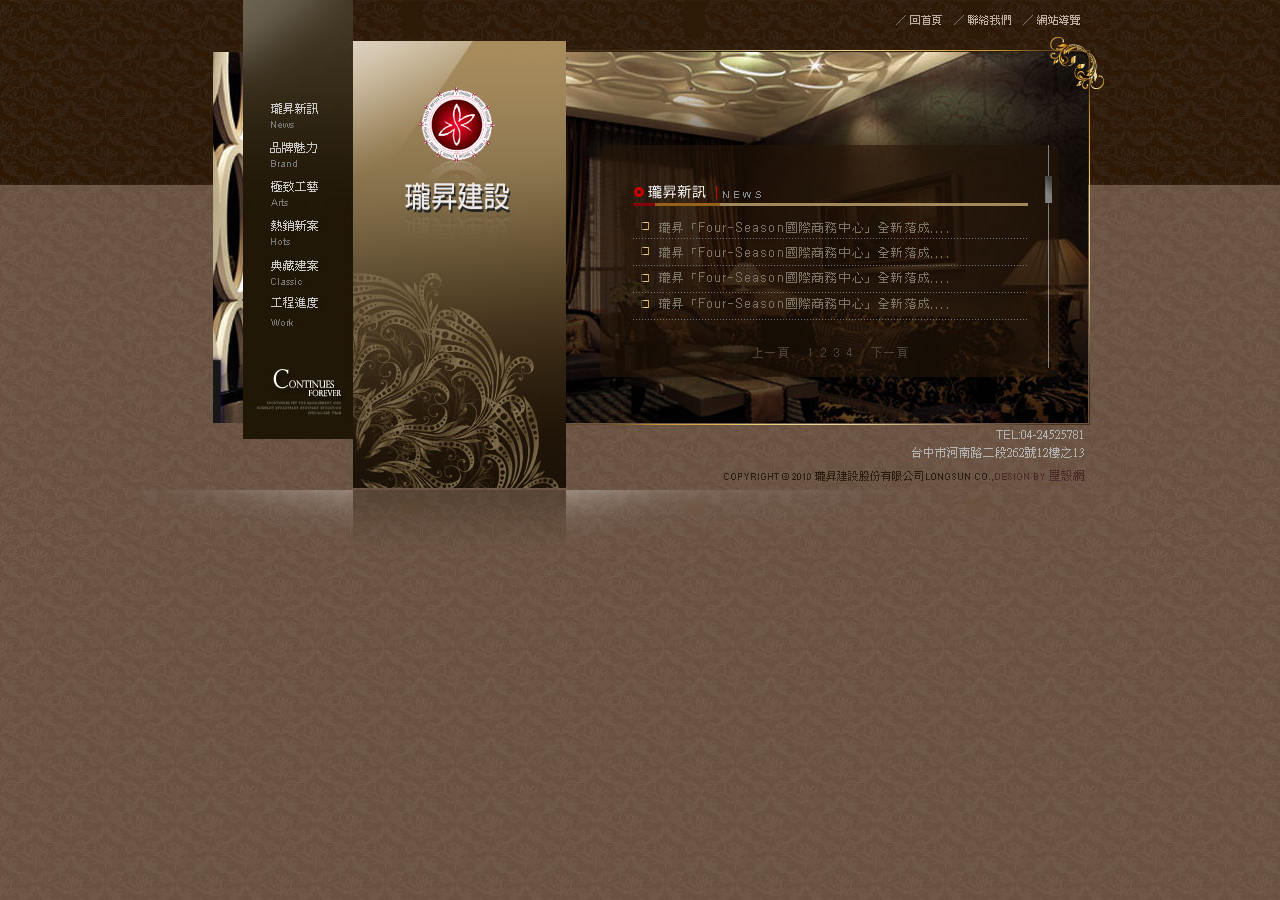
<file: p24/index.html>
<!DOCTYPE html>
<html lang="zh-tw">
	<head>
		<meta charset="UTF-8" />
		<meta http-equiv="X-UA-Compatible" content="IE=edge,chrome=1"> 
		<meta name="viewport" content="width=device-width, initial-scale=1.0"> 
		<title>瓏昇建設提案網站</title>		
  </head>  
<body style="background:url(bd.jpg); margin:0 auto">
	
	<div style="width:1000px; height:570px; margin:0 auto"><img src="layout.jpg"></div>
  <div style=" position:absolute;background:url(top.jpg) repeat-x; right:0; left:0;top:0; bottom:185px; z-index:-1"></div>
</body>
</html>
</file>
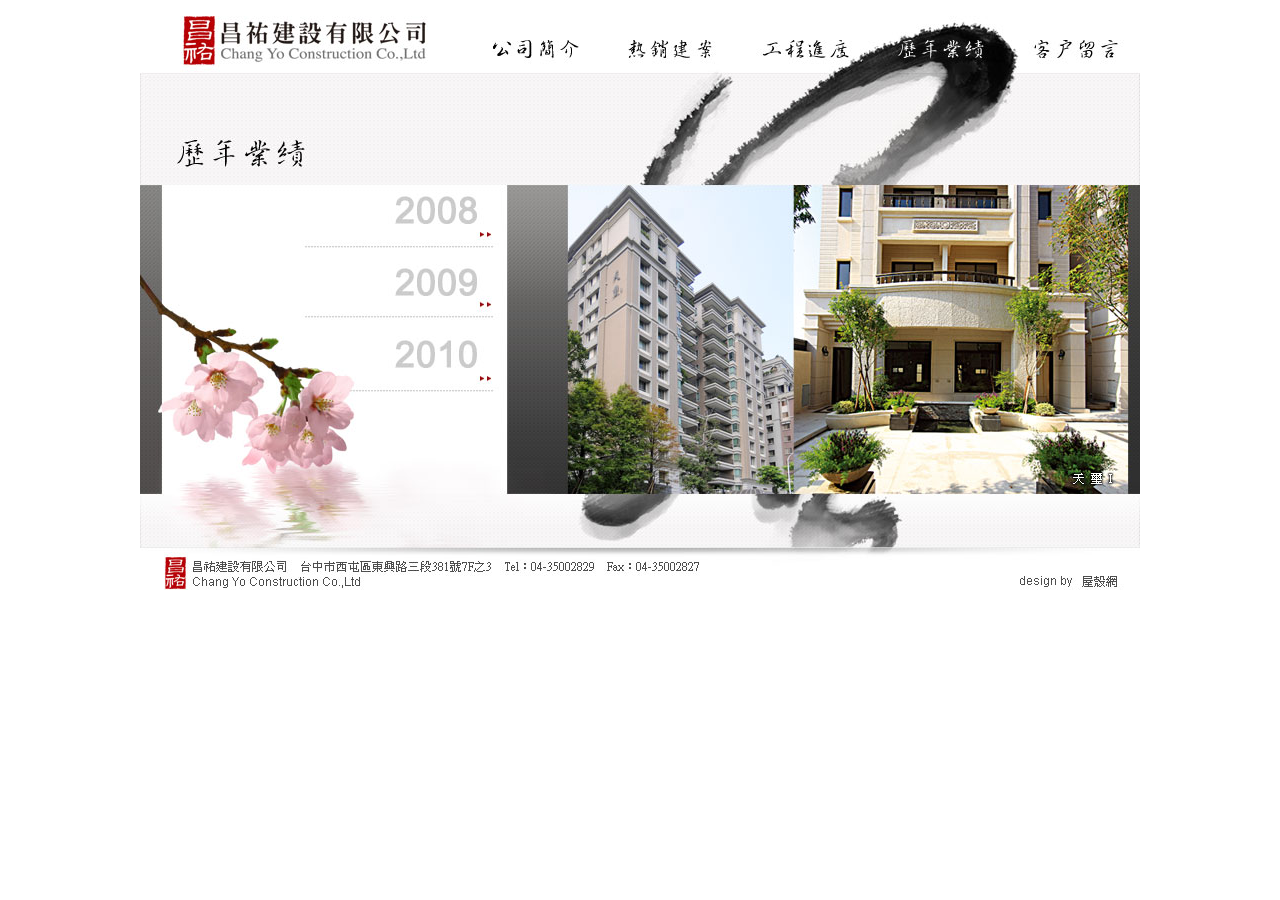
<file: p27/index.html>
<!DOCTYPE html>
<html lang="zh-tw">
	<head>
		<meta charset="UTF-8" />
		<meta http-equiv="X-UA-Compatible" content="IE=edge,chrome=1"> 
		<meta name="viewport" content="width=device-width, initial-scale=1.0"> 
		<title>昌祐建設提案網站</title>		
  </head>  
<body style="background:url(layout.jpg) top center no-repeat; margin:0 auto"></body>
</html>
</file>
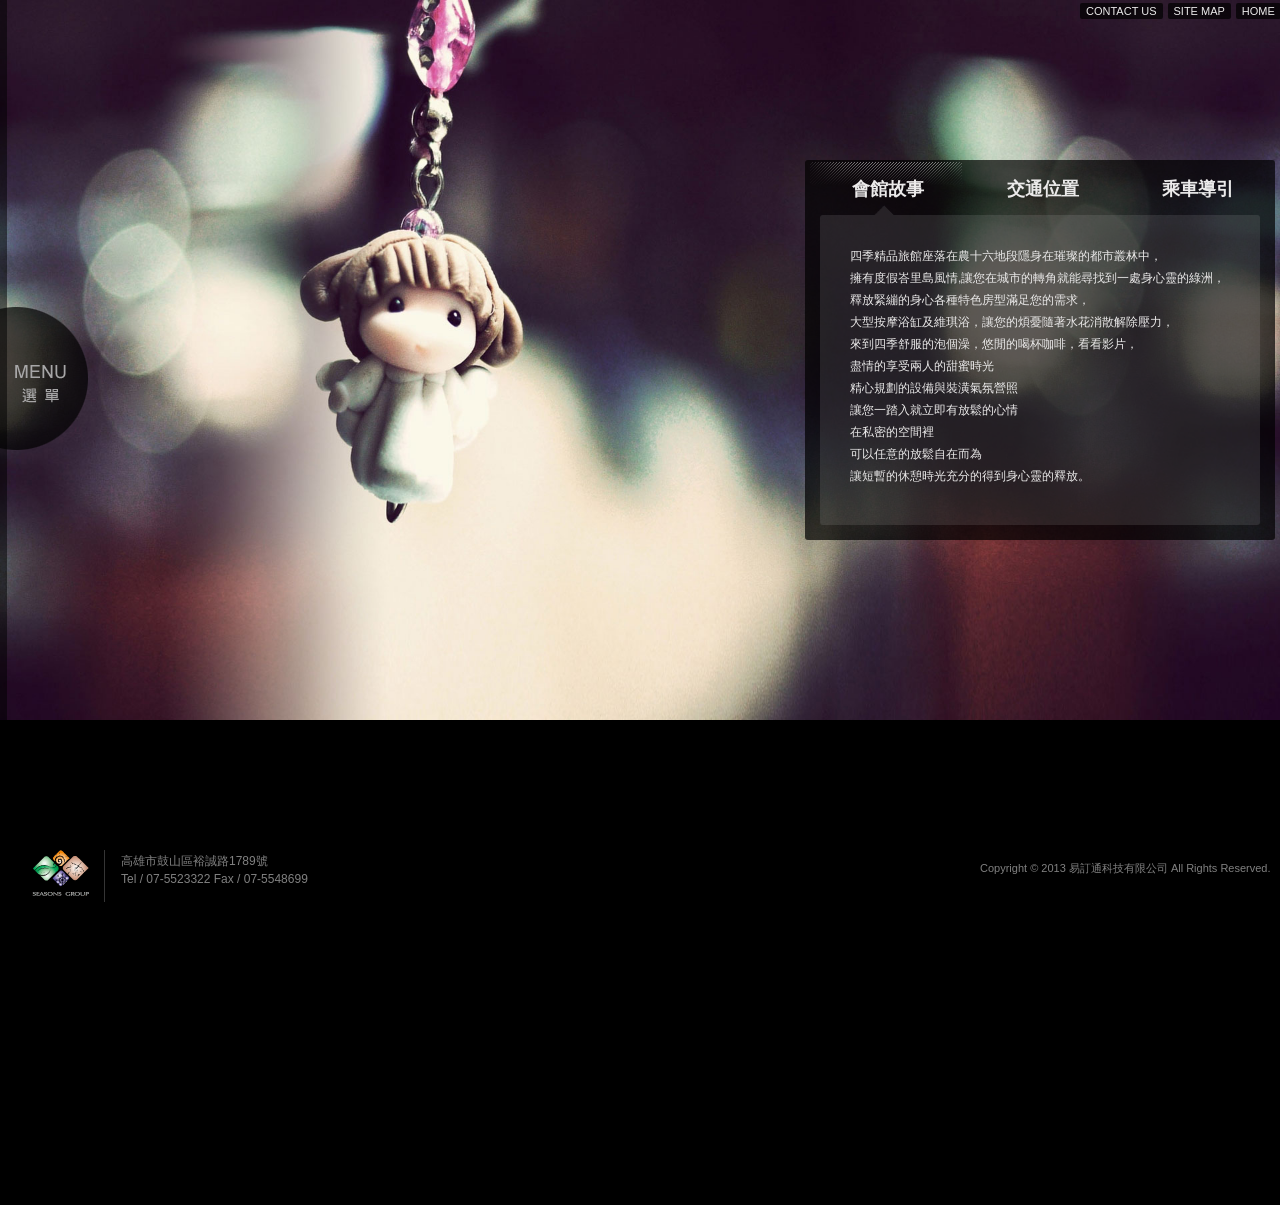
<file: p11/about.html>
<!DOCTYPE html PUBLIC "-//W3C//DTD XHTML 1.0 Transitional//EN" "http://www.w3.org/TR/xhtml1/DTD/xhtml1-transitional.dtd">
<html xmlns="http://www.w3.org/1999/xhtml">
  <head>
    <meta http-equiv="Content-Type" content="text/html; charset=utf-8" />
    <title>會館故事</title>
    <meta name="keywords" content="會館故事">
    <meta name="description" content="會館故事">
    <meta name="author" content="" />
    <meta name="copyright" content="" />
  	<link href="css/css.css" rel="stylesheet" type="text/css" />
		<link href="css/menu.css" rel="stylesheet" type="text/css" />
    <link href="css/style.css" rel="stylesheet" type="text/css" />
		<script type="text/javascript" src="jquery/1.6.1/jquery.min.js"></script>
    <script type="text/javascript" src="js/jquery.carouFredSel-5.5.0-packed.js"></script>
		<script type="text/javascript" src="js/pic_bd.js"></script> 
		<script type="text/javascript" src="js/menu_hover.js"></script>

  </head>
 <script>
  $(document).ready(function(){
	  var _showTab = 0;
	  $('#about_btn li').eq(_showTab).addClass('on');
	  $('.about_content').hide().eq(_showTab).show();
	  $('#about_btn li').click(function() {
		  // 找出 li 中的超連結 href(#id)
		  var $this = $(this),
	    _clickTab = $this.find('a').attr('href');
		  $this.addClass('on').siblings('.on').removeClass('on');
		    $(_clickTab).stop(false, true).fadeIn().siblings().hide();
		    setTimeout(function(){
            re_bulid();
          },500);
		  return false;
	  }).find('a').focus(function(){
	  	this.blur();
	  });
  });
  </script>
<body>
 <!--頁頭開始-->
<div id="header">
	<ul>
  	<li><a href="contact.html">CONTACT US</a></li>
  	<li><a href="sitemap.html">SITE MAP</a></li>
  	<li><a href="index.html">HOME</a></li>
  </ul>
</div>
 <!--頁頭結束-->
 <!--頁腳開始-->
<div id="footer">
 	<dt class="logo"><img src="images/logo.gif" /></dt>
  <dt>高雄市鼓山區裕誠路1789號<br />Tel / 07-5523322  Fax / 07-5548699</dt>
  <dd>Copyright © 2013 易訂通科技有限公司 All Rights Reserved.</dd>
</div>
 <!--頁腳結束-->
 <!--主選單開始-->
<script type="text/javascript">
    $(document).ready(function(){
      if($(window).height()<578){
      imgnowww=405/(578/($(window).height()));
      }
  
      $("#menu_close").css("padding-top",($(window).height()-300)/2);
  
    //MENU
    $("#div_menu").css("height",$(window).height());
      $("#div_menu_2").css("height",$(window).height());
          $("#div_menu").animate({"width": 7},500);
  
      $("#menu_btn").animate({"width": 90},500);
    $("#menu_btn").click(function(){
          $(".menu_open").css("padding-top",($(window).height())/10);
      $("#menu_btn").animate({"width": 0},500);
          $("#div_menu").animate({"width": 283},500);
          $("#div_menu_2").animate({"margin-left": "0px"},500,function(){
        $("#menu_close").animate({"width":88},500);
      });
      });
  
    $("#menu_close").click(function(){
          $("#div_menu").animate({"width": 7},500);
      $("#menu_close").css({"width":0});
          $("#div_menu_2").animate({"margin-left": "0px"},500,function(){
        $("#menu_btn").animate({"width": 90},500);
  
      });
      });
    
      $(window).bind("resize", function() {
      $("#div_menu").css("height",$(window).height());
      $("#div_menu_2").css("height",$(window).height());
  
  
      $(".menu_open").css("padding-top",($(window).height())/10);
      $("#menu_close").css("padding-top",($(window).height()-300)/2);
      });
    });
  </script>
  <div class="menu">
    <span id="menu_btn">
    <div class="_menu_hover">
    <img src="images/menubt_off.png" width="90" height="147" border="0"   />
    <img src="images/menubt_on.png" width="90" height="147" border="0"   />
    </div>
    </span>
  </div>
<div id="menu_close">
    <div class="_menu_hover">
    <img src="images/menuclose_off.png" width="88" height="147" border="0" />
    <img src="images/menuclose_on.png" width="88" height="147" border="0" />
    </div>
  </div>
<div id="div_menu">
    <div id="div_menu_2">
            <div class="menu_open">
               <ul>
                <li>
                <div class="_menu_hover">
                <a href="about.html"><img src="images/bt01_off.png" width="251" height="84" border="0" /></a>
                <img src="images/bt01_on.png" width="251" height="84" border="0" />
                </div>
                </li>
                <li>
                <div class="_menu_hover">
                <a href="rooms.html"><img src="images/bt02_off.png" width="251" height="84" border="0" /></a>
                <img src="images/bt02_on.png" width="251" height="84" border="0" />
                </div>
                </li>
                <li>
                <div class="_menu_hover">
                <a href="news.html"><img src="images/bt03_off.png" width="251" height="84" border="0" /></a>
                <img src="images/bt03_on.png" width="251" height="84" border="0" />
                </div>
                </li>
                <li>
                <div class="_menu_hover">
                <a href="Preferential.html"><img src="images/bt04_off.png" width="251" height="84" border="0" /></a>
                <img src="images/bt04_on.png" width="251" height="84" border="0" />
                </div>
                </li>
                <li>
                <div class="_menu_hover">
                <a href="contact.html"><img src="images/bt05_off.png" width="251" height="84" border="0" /></a>
                <img src="images/bt05_on.png" width="251" height="84" border="0" />
                </div>
                </li>
                <li>
                <div class="_menu_hover">
                <a href="#"><img src="images/bt06_off.png" width="251" height="84" border="0" /></a>
                <img src="images/bt06_on.png" width="251" height="84" border="0" />
                </div>
                </li>
               </ul>
            </div>
    </div>
  </div>
 <!--主選單結束-->
 <!--內容開始-->
 	<!--頁籤選單開始-->
  <div id="about_btn">
  	<ul>
    	<li><a href="#about_tab1" title="會館故事">會館故事</a></li>
      <li><a href="#about_tab2" title="交通位置">交通位置</a></li>
      <li><a href="#about_tab3" title="乘車導引">乘車導引</a></li>
    </ul>
  </div>
	<!--頁籤選單結束-->
<div id="about_us">
	<!--頁籤內容開始-->
  <div id="about_tab1" class="about_content">
  	四季精品旅館座落在農十六地段隱身在璀璨的都市叢林中，<br />
    擁有度假峇里島風情,讓您在城市的轉角就能尋找到一處身心靈的綠洲，
    釋放緊繃的身心各種特色房型滿足您的需求，<br />
    大型按摩浴缸及維琪浴，讓您的煩憂隨著水花消散解除壓力，<br />
    來到四季舒服的泡個澡，悠閒的喝杯咖啡，看看影片，<br />
    盡情的享受兩人的甜蜜時光<br />
    精心規劃的設備與裝潢氣氛營照<br />
    讓您一踏入就立即有放鬆的心情<br />
    在私密的空間裡<br />
    可以任意的放鬆自在而為<br />
    讓短暫的休憩時光充分的得到身心靈的釋放。
  </div>
  <div id="about_tab2" class="about_content" style="display:none;">
  	高雄市鼓山區裕誠路1789號 <br />
		No.1789, Yucheng Rd., Gushan Dist., Kaohsiung City 804, Taiwan (R.O.C.) <br />
		聯絡電話：07-5523322 <br />
    傳真電話：07-5548699 <br />
    <p style="margin-top:15px;"><input type="image" src="images/bt_map.png" onclick="window.open('http://goo.gl/maps/w1Wxi')"/></p>
  </div>
  <div id="about_tab3" class="about_content" style="display:none;">
  	四季精品旅館地處於北高雄精華地段<br />
    鄰近高鐵<br />
    瑞豐夜市及漢神巨蛋等高雄最具人氣的購物商圈<br />
    距離連池潭、柴山也相當便利<br />
    是您公務、觀光的最佳休息憩站。
  </div>
  <!--頁籤內容結束-->
</div>          
 <!--內容結束-->
 <!--背景圖片輪播開始-->
  <div id="all_bd" >
    <div class="_imgs">
      <img src="images/about_bd01.jpg" style="display:none;">
    </div>
    <div class="_imgs">
      <img src="images/about_bd02.jpg" style="display:none;">
    </div>
  </div>
  <!--背景圖片輪播結束-->
</body>
</html>
</file>
<file: css/default.css>
/* General Demo Style */
@import url(http://fonts.googleapis.com/css?family=Lato:300,400,700);

html { height: 100%; }

*,
*:after,
*:before {
	-webkit-box-sizing: border-box;
	-moz-box-sizing: border-box;
	box-sizing: border-box;
	padding: 0;
	margin: 0;
}

/* Clearfix hack by Nicolas Gallagher: http://nicolasgallagher.com/micro-clearfix-hack/ */
.clearfix:before,
.clearfix:after {
    content: " ";
    display: table;
}

.clearfix:after {
    clear: both;
}

.clearfix {
    *zoom: 1;
}
@font-face {
  font-family: sans-serif;	
  src:local("�L�n������"), local("Microsoft JhengHei");
	/*src: url(imags/wh2.ttf) format("opentype");*/
}
body {
		font-family:'Lato', Calibri, Arial;		
		background: #e9e9e9;
    font-weight: 300;
    font-size: 15px;
    color: #333;
    overflow: scroll;
    overflow-x: hidden;
}
.b_w{
	font-family:sans-serif;
}
a {
	color: #555;
	text-decoration: none;
}

.container {
	width: 100%;
	position: relative;
}

.container > header {
	width: 90%;
	max-width: 1240px;
	margin: 0 auto;
	position: relative;
	padding: 0 30px 50px 30px;
}

.container > header {
	padding: 60px 30px 50px;
	text-align: center;
}

.container > header h1 {
	font-size: 34px;
	line-height: 38px;
	margin: 0 auto;
	font-weight: 700;
	color: #333;
}

.container > header h1 span {
	display: block;
	font-size: 20px;
	font-weight: 300;
}
.main > p {
	text-align: center;
	padding: 50px 20px;
}

/* Header Style */
.codrops-top {
	line-height: 24px;
	font-size: 11px;
	background: #fff;
	background: rgba(255, 255, 255, 0.5);	
	z-index: 9999;
	position: relative;
	box-shadow: 1px 0px 2px rgba(0,0,0,0.2);
}
.codrops-top strong {
	text-transform: uppercase;
}
.codrops-top a {
	padding: 0px 10px;
	letter-spacing: 1px;
	color: #333;
	display: inline-block;
}

.codrops-top a:hover {
	background: rgba(255,255,255,0.8);
	color: #000;
}

.codrops-top span.right {
	float: right;
}

.codrops-top span.right a {
	float: left;
	display: block;
}
</file>
<file: css/component.css>
.og-grid {
	list-style: none;
	padding: 20px 0;
	margin: 0 auto;
	text-align: center;
	width: 100%;
}

.og-grid li {
	display: inline-block;
	margin: 30px 10px 0 30px;
	vertical-align: top;
	height: 250px;
}

.og-grid li > a,
.og-grid li > a img {
	border: none;
	outline: none;
	display: block;
	position: relative;
}

.og-grid li.og-expanded > a::after {
	top: auto;
	border: solid transparent;
	content: " ";
	height: 0;
	width: 0;
	position: absolute;
	pointer-events: none;
	border-bottom-color: #ddd;
	border-width: 15px;
	left: 50%;
	margin: -20px 0 0 -15px;
}

.og-expander {
	position: absolute;
	background: #ddd;
	top: auto;
	left: 0;
	width: 100%;
	margin-top: 10px;
	text-align: left;
	height: 0;
	overflow: hidden;
}

.og-expander-inner {
	padding: 50px 30px;
	height: 100%;
}

.og-close {
	position: absolute;
	width: 40px;
	height: 40px;
	top: 20px;
	right: 20px;
	cursor: pointer;
}

.og-close::before,
.og-close::after {
	content: '';
	position: absolute;
	width: 100%;
	top: 50%;
	height: 1px;
	background: #888;
	-webkit-transform: rotate(45deg);
	-moz-transform: rotate(45deg);
	transform: rotate(45deg);
}

.og-close::after {
	-webkit-transform: rotate(-45deg);
	-moz-transform: rotate(-45deg);
	transform: rotate(-45deg);
}

.og-close:hover::before,
.og-close:hover::after {
	background: #333;
}

.og-fullimg,
.og-details {
	width: 50%;
	float: left;
	height: 100%;
	overflow: hidden;
	position: relative;
}

.og-details {
	padding: 0 40px 0 20px;
}

.og-fullimg {
	text-align: center;
}

.og-fullimg img {
	display: inline-block;
	max-height: 100%;
	max-width: 100%;
}

.og-details h3 {
	font-weight: 300;
	font-size: 48px;
	padding: 40px 0 10px;
	margin-bottom: 10px;
}

.og-details p {
	font-weight: 400;
	font-size: 16px;
	line-height: 22px;
	color: #999;
}

.og-details a {
	font-weight: 700;
	font-size: 16px;
	color: #333;
	text-transform: uppercase;
	letter-spacing: 2px;
	padding: 10px 20px;
	border: 3px solid #333;
	display: inline-block;
	margin: 30px 0 0;
	outline: none;
}

.og-details a::before {
	content: '\2192';
	display: inline-block;
	margin-right: 10px;
}

.og-details a:hover {
	border-color: #999;
	color: #999;
}

.og-loading {
	width: 20px;
	height: 20px;
	border-radius: 50%;
	background: #ddd;
	box-shadow: 0 0 1px #ccc, 15px 30px 1px #ccc, -15px 30px 1px #ccc;
	position: absolute;
	top: 50%;
	left: 50%;
	margin: -25px 0 0 -25px;
	-webkit-animation: loader 0.5s infinite ease-in-out both;
	-moz-animation: loader 0.5s infinite ease-in-out both;
	animation: loader 0.5s infinite ease-in-out both;
}

@-webkit-keyframes loader {
	0% { background: #ddd; }
	33% { background: #ccc; box-shadow: 0 0 1px #ccc, 15px 30px 1px #ccc, -15px 30px 1px #ddd; }
	66% { background: #ccc; box-shadow: 0 0 1px #ccc, 15px 30px 1px #ddd, -15px 30px 1px #ccc; }
}

@-moz-keyframes loader {
	0% { background: #ddd; }
	33% { background: #ccc; box-shadow: 0 0 1px #ccc, 15px 30px 1px #ccc, -15px 30px 1px #ddd; }
	66% { background: #ccc; box-shadow: 0 0 1px #ccc, 15px 30px 1px #ddd, -15px 30px 1px #ccc; }
}

@keyframes loader {
	0% { background: #ddd; }
	33% { background: #ccc; box-shadow: 0 0 1px #ccc, 15px 30px 1px #ccc, -15px 30px 1px #ddd; }
	66% { background: #ccc; box-shadow: 0 0 1px #ccc, 15px 30px 1px #ddd, -15px 30px 1px #ccc; }
}

@media screen and (max-width: 830px) {

	.og-expander h3 { font-size: 32px; }
	.og-expander p { font-size: 13px; }
	.og-expander a { font-size: 12px; }

}

@media screen and (max-width: 650px) {

	.og-fullimg { display: none; }
	.og-details { float: none; width: 100%; }
	
}
</file>
<file: p11/css/css.css>
@charset "utf-8";
/* CSS Document */

/*聯絡我們*/
#contact{
	width:310px;
	height:430px;
	border-radius:3px;
	position:absolute;
	z-index:998;
	left:100%;
	margin-left:-375px;
	top:50%;
	margin-top:-280px;
	background:url(../images/op_50.png);
	padding:30px;
	color:#fff;
	line-height:35px;
}

#contact caption{
	font-family:"Arial Unicode MS";
	text-align:left;
	font-size:18px;
	color:#dfdfdf;
	font-weight:bold;
	margin-bottom:15px;
}
#contact th{
	font-weight:normal;
	text-align:right;
	width:55px;
}
#contact td{
	padding-left:10px;
}
#contact td input{
	height:16px;
	border:1px solid #353535;
	background:url(../images/opw_30.png);
	width:195px;
	color:#fff;
	padding-left:5px;
}
#contact td select{
	background:url(../images/opw_30.png);
	border:1px solid #353535;
	color:#fff
}
#contact td textarea{
	background:url(../images/opw_30.png);
	border:1px solid #353535;
	color:#fff;
	margin-top:7px;
	width:250px;
	height:130px;
}
/*關於我們*/
#about_us{
	width:470px;
	height:380px;
	background:url(../images/op_70.png);
	border-radius:3px;
	position:absolute;
	left:100%;
	margin-left:-475px;
	top:50%;
	margin-top:-290px;
	z-index:900;
}
#about_btn{
	position:absolute;
	top:2px;
	left:100%;
	z-index:999;
	margin-left:-470px;
	top:50%;
	margin-top:-288px;
	font-size:18px;
	font-weight:bold;
	font-family:"Arial Unicode MS";
	width:480px;
	height:53px;
	overflow:hidden;
}
#about_btn ul,#about_btn ul li{
	list-style:none
}
#about_btn li a{
	display:block;
	text-align:center;
	float:left;
	padding:15px 0px;
	width:155px;
	height:38px;
}
#about_btn li a:hover{
	background:url(../images/about_btnbd.png) top left no-repeat;
}
.on{
	display:block;
	text-align:center;
	float:left;
	width:155px;
	height:53px;
	background:url(../images/about_btnon.png)top left no-repeat;
}


.about_content{
	position:absolute;
	top:55px;
	left:15px;
	width:380px;;
	background:url(../images/opw_10.png);
	height:250px;
	border-radius:3px;
	padding:30px;
	line-height:22px;
	overflow-y:auto;
	scrollbar-base-color:#000;
}
/*首頁*/
#index_news{
	width:270px;
	height:315px;
	position:absolute;
	left:100%;
	margin-left:-295px;
	background:url(../images/op_70.png);
	top:20%;
	border-radius:3px;
	padding-top:20px;
	padding-left:20px;
	z-index:999;
}
#index_sale{
	width:440px;
	height:140px;
	background:url(../images/op_70.png);
	position:absolute;
	left:100%;
	top:65%;
	margin-left:-445px;
	z-index:998;
}
#index_news h1{
	font-size:18px;
	font-weight:bold;
	font-family:"Arial Unicode MS";
	margin-bottom:5px;
}
#index_news dt{
	width:71px;
	height:62px;
	border:3px solid #000;
	float:left;
	margin-right:6px;
}
#index_news dd a:hover{
	color:#fdf8d7;
}
#index_news dl{
	border-top:1px dotted #8a8a89;
	padding-top:10px;
	width:255px;
	margin-bottom:10px;
}
#index_news dd{
	width:160px;
	float:left;
	height:47px;
	line-height:20px;
	padding-top:3px;
}
#index_news div.news_bt{
	float:right;
	margin-left:5px;
	width:13px;
	height:13px;
}
#index_news dd.more{
	height:15px;
	text-align:right;
	line-height:normal;
}
#index_sale dd.sale_tit{
	font-size:18px;
	font-weight:bold;
	font-family:"Arial Unicode MS";
	height:30px;
}

#index_sale dl{
	padding-top:15px;
	padding-left:15px;
}
#index_sale dd{
	float:left;
	width:220px;
	line-height:20px;
	height:65px;
}
#index_sale dd a:hover{
	color:#feeefe;
}
#index_sale dt{
	float:left;
	border:3px solid #000;
	width:169px;
	height:102px;
	margin-right:10px;
}
#index_sale div.news_bt{
	float:right;
	margin-left:5px;
	width:13px;
	height:13px;
}
#index_sale dd.more{
	height:15px;
	text-align:right;
	line-height:normal;
}
/*最新消息*/

#news,#newshow{
	width:270px;
	height:500px;
	overflow-y:auto;
	overflow-x:hidden;
	position:absolute;
	right:10px;
	background:url(../images/op_70.png);
	top:50%;
	margin-top:-280px;
	border-radius:3px;
	padding-top:20px;
	padding-left:20px;
	z-index:999;
}
#news h1,#newshow h1{
	font-size:18px;
	font-weight:bold;
	font-family:"Arial Unicode MS";
	margin-bottom:5px;
}
#news dt{
	width:71px;
	height:62px;
	border:3px solid #000;
	float:left;
	margin-right:6px;
}
#news dd a:hover{
	color:#fdf8d7;
}
#news dl{
	border-top:1px dotted #8a8a89;
	padding-top:10px;
	width:255px;
	margin-bottom:10px;
}
#news dd{
	width:160px;
	float:left;
	height:47px;
	line-height:20px;
	padding-top:3px;
}
#news div.news_bt,#newshow div.news_bt{
	float:right;
	margin-left:5px;
	width:13px;
	height:13px;
}
#news dd.more{
	height:15px;
	text-align:right;
	line-height:normal;
}

#newshow div.newshow_bt{
	float:right;
	margin-left:5px;
	width:13px;
	height:13px;
	margin-top:7px;
}
#newshow{
	width:600px;
	overflow:hidden
}
#newshow h1{
	border-bottom:1px dotted #8a8a89;
	padding:5px 0;
	margin-bottom:30px;
	margin-right:20px;
}
#newshow h1 span{
	font-size:15px;
	line-height:30px;
}
.newshow_txt{
	width:600px;
	overflow-x:hidden;
	overflow-y:auto;
	height:360px;
}
.news_back{
	float:right; 
	font-size:12px; 
	padding-top:5px; 
	font-weight:normal
}
.news_tit{
	text-align:right; 
	margin-right:5px; 
	width:100px; 
	float:right;
}
#news_page{
	position:absolute;
	bottom:30px;
	left:50%;
	margin-left:-60px
}
/*優惠專案*/

#sale{
	width:440px;
	height:500px;
	background:url(../images/op_70.png);
	position:absolute;
	left:100%;
	top:50%;
	margin-top:-260px;
	margin-left:-445px;
	z-index:998;
	overflow:hidden;
}
#sale dd.sale_tit{
	font-size:18px;
	font-weight:bold;
	font-family:"Arial Unicode MS";
	height:30px;
}
#sale dl{
	margin:27px 15px;
	padding-bottom:27px;
	border-bottom:1px dotted #8a8a89;
}
#sale dd{
	float:left;
	width:220px;
	line-height:20px;
	height:65px;
}
#sale dd a:hover{
	color:#feeefe;
}
#sale dt{
	float:left;
	border:3px solid #000;
	width:169px;
	height:102px;
	margin-right:10px;
}
#sale div.news_bt{
	float:right;
	margin-left:5px;
	width:13px;
	height:13px;
}
#sale dd.more{
	height:15px;
	text-align:right;
	line-height:normal;
}
/*客房介紹*/
#roomshow{
	width:100%;
	height:80px;
	background:url(../images/op_70.png);
	border-radius:3px;
	position:absolute;
	left:0;
	bottom:60px;
	z-index:900;
	padding-top:10px;
	padding-left:20px;
}
#roomshow div.title{
	float:left;
	width:200px;
}
#roomshow div.title h1{
	color:#e0b898;
	font-family:"Arial Unicode MS";
}
#roomshow ul{
	float:left;
	width:100px;
	list-style:none;
}
#roomshow li a{
	list-style:none;
	background:#000;
	width:70px;
	border-radius:3px;
	text-align:center;
	line-height:22px;
	margin-bottom:3px;
	color:#fff;
	display:block;
	list-style:none;
}
#roomshow li a:hover{
	background:#333;
}
#roomshow li a.red{
	background:#a70202;
}
#roomshow li a.red:hover{
	background:#e30707;
}

#roomshow div.content{
	width:97%;
	padding-top:4px;
}
a.linkrooms{
	display:block;
	background:#333;
	text-align:center;
	width:90px;
	padding:2px;
	border-radius:3px;
	margin-top:4px;
}
a.linkrooms:hover{
	background:#232323
}
</file>
<file: p11/css/menu.css>
@charset "utf-8";
/* CSS Document */

/*-----選單----*/
.menu {
	position:absolute;
	_position: absolute; /* position fixed for IE6 */
  _top:expression(documentElement.scrollTop+(documentElement.clientHeight-this.clientHeight)/2);
	_margin-top:0;
	z-index:9999;
	top: 45%;
	margin-top: -100px;
	left: 0px;
	height: 100%;
	width:15px;
}
.menu_open {
	position: absolute;
	left: 0px;
	top: 0px;
	bottom: 0px;
}
.menu_open ul {
	margin: 0px;
	padding: 0px;
	list-style-type: none;
}
.menu_open ul li {
	padding-bottom: 5px;
	display: block;
	height: 84px;
	width: 251px;
	z-index:999;
}
#menu_btn{
	cursor:pointer; display:block; width:0px; overflow:hidden;
}

#menu_btn div._menu_hover{
	cursor:pointer;
	width:90px;
	height:147px;
	float:left;
}
#menu_close{
	cursor:pointer; 
	position:absolute; 
	display:block; 
	overflow:hidden; 
	float:left;
	width:0;
	z-index:99999;
	margin-left:195px
}
#menu_close div._menu_hover{
	cursor:pointer;
	width:88px;
	height:147px;
	float:left;
}
#div_menu{
	position:absolute;
	width: 0px;
	margin-top:0px;
	margin-left:0px;
	overflow:hidden;
	z-index:9999;
	background:url(../images/bd.png) repeat-y;
}

#div_menu_2 div.menu_open div._menu_hover{
	cursor:pointer;
	width:251px;
	height:84px;
	float:left;
}
</file>
<file: p11/css/style.css>
@charset "utf-8";
/* CSS Document */
a img{ border:0;}
a{ text-decoration:none; color:#ebeaea}
body,
div,
hr,
dl,
dt,
dd,
ul,
ol,
li,
h1,
h2,
h3,
h4,
h5,
h6,
pre,
img,
form,
fieldset,
input,
textarea,
p,
blockquote,
th,
td {
	-webkit-text-size-adjust:none;
  margin:0;
  padding:0;
}
body {
	color: #ebeaea;
	font-family: Arial, Helvetica, sans-serif;
	font-size: 12px;
	overflow: hidden;
	background-color: #000;
}
hr{ clear:both; visibility:hidden;}
/*背景圖片*/
#all_bd{
	position: absolute;
	top:0px;
	left:0px;
	width:100%;
	height:100%;
	overflow:hidden; 
	z-index:-9999
}

#all_bd div._imgs {
	width: 100%;
	height: 100%;
	overflow: hidden;
	float: left;
	background:url(../images/loading.gif) no-repeat center center;
}

/*頁腳*/
#footer{
	width:100%;
	height:60px;
	position:absolute;
	color:#808080;
	top:100%;
	margin-top:-60px;
	z-index:9999;
	background:#000;
	padding-top:10px;
}
#footer dt{
	float:left;
	line-height:18px;
	padding-top:2px;
}
#footer dd{
	float:right;
	width:300px;
	font-size:11px;
	padding-top:11px;
}
#footer dt.logo{
	border-right:1px solid #353535;
	width:81px;
	height:52px;
	padding:0 0 0 23px;
	margin-right:16px;
}
/*頁頭*/
#header{
	position:absolute;
	left:100%;
	margin-left:-200px;
	margin-left:-220px \9; /*針對IE修正*/
	z-index:998;
	font-size:11px;
}

#header ul{
	width:250px; /*針對IE修正*/
}

#header ul,#header li{
	list-style:none;
}
#header li{
	float:left;
	margin-top:5px;

}
#header li a{
	background:url(../images/op_70.png);
	border-radius:2px;
	padding:2px 6px;
	margin-right:5px;
}
#header li a:hover{
	background:url(../images/op_50.png);
	color:#fff;
}
</file>
<file: p18/css/style.css>
@charset "utf-8";
/* CSS Document */
a img{ border:0;}
a{ text-decoration:none; color:#e0dfdf}
body,
div,
hr,
dl,
dt,
dd,
ul,
ol,
li,
h1,
h2,
h3,
h4,
h5,
h6,
pre,
img,
form,
fieldset,
input,
textarea,
p,
blockquote,
th,
td {
	-webkit-text-size-adjust:none;
  margin:0;
  padding:0;
}
body {
	color: #5c5c5c;
	font-family: Arial, Helvetica, sans-serif;
	font-size: 12px;
	overflow: hidden;
	background-color: #FFF;
  background-image: url("../images/bg.jpg");
  background-repeat: repeat;
}
hr{ clear:both; visibility:hidden;}

#footer{
	width:100%;
	position:absolute;
	top:100%;
	margin-top:-80px;
	background:#302f2f;
	z-index:9999;
	font-family:Arial, Helvetica, sans-serif;
	color:#a2a1a1;
	border-top:1px solid #989898;
}
#footer li.logo img{
	width:230px;
	height:70px;
}
#footer li.logo{
	margin-top:-25px;
}
#footer dd{
	_position:relative;
	float:left;
	background:url(../images/logo.png) no-repeat;
	_background:url(../images/logo.gif) no-repeat;
	width:700px;
	height:300px;
	margin-top:-39px;
	margin-left:20px;
}
#footer dt{
	float:right;
	width:300px;
	margin-top:33px;
	font-size:11px;
}
#footer div{
	width:90px;
	height:25px;
	float:left;
}
#footer li{
	float:left;
	list-style-type:none;
}
#footer ul{
	padding-top:65px;
	padding-left:10px;
}
</file>
<file: p18/css/css.css>
@charset "utf-8";
/* CSS Document */

/*合作提案*/
.contact li{
	border-bottom:1px dotted #9a9a9a;
	padding:10px 0;
	list-style:none;
}
.contact ul{
	width:380px;
}
.contact input,.contact textarea,.contact select{
	border:0;
	height:22px;
	filter:alpha(opacity=50);opacity:0.5;zoom:1;/* old IE */
	filter:progid:DXImageTransform.Microsoft.Alpha(Opacity=50,FinishOpacity=15, Style=0, StartX=0, FinishX=100, StartY=0,FinishY=16); /*supported by current IE*/
	-moz-opacity:0.5;          /* Moz + FF */
	opacity:0.5;               /* 支持新版瀏覽器 */
}
.mail_submit a{
	float:right;
	margin-top:10px;
	display:block;
	width:100px;
	height:23px;
	background:#454545;
	text-align:center;
	padding-top:7px;
}
.mail_submit a:hover{
	background:#000;
}

.proposal_tit{
	position:absolute;
	z-index:888;
	font-size:15px;
	color:#fff;
	left:33%;
	top:20%
}
.proposal_tit p{
	font-size:30px;
	font-family:"Arial Unicode MS";
	margin-left:-5px;
}

/*聯絡我們*/

.contact p{
	color:#4a4a4a;
	line-height:30px;
}

/*關於我們*/

#loading {
	position: absolute;
  top: 49.5%; 
	left: 49.5%;
	z-index: 3;
	width: 24px; 
	height: 24px;
	text-indent: -999em;
	background-image: url(images/progress.gif);
}
#supersize{
	position:fixed;
}
#supersize img, #supersize a{
	height:100%;
	width:100%;
	position:absolute;
	z-index: 0;
}
#about_txt{
	position:absolute;
	z-index:888;
	width:50%;
	top:50%;
	margin-top:-300px;
	left:7%;
	color:#302f2f;
	line-height:20px;
}
#about_txt p{
	line-height:30px;
}
.txt_ma{
	margin-top:15px;
}
.about_tit{
	position:absolute;
	z-index:888;
	font-size:24px;
	color:#fff;
	left:60%;
	top:71%
}
.about_tit p{
	font-size:30px;
	font-family:"Arial Unicode MS";
	margin-left:-5px;
}


/*服務項目*/
#services_list{
	position:absolute;
	z-index:888;
	width:880px;
	height:440px;
	top:50%;
	left:50%;
	margin-top:-220px;
	margin-left:-440px;
}
#services_list dl{
	position:relative;
	width:194px;
	padding-top:25px;
	padding-left:25px;
	height:195px;
	float:right;
}

#services_list dd{
	color:#323231;
	width:170px;
	line-height:18px;
}
#services_list p{
	font-size:24px;
	font-family:"Arial Unicode MS";
	margin-bottom:10px;
	margin-left:-2px;
	line-height:25px;
}
#services_list dt{
	width:217px;
	height:217px;
	position:absolute;
	border-radius:5px;
	top:0;
	left:0;
	z-index:-999;
	background:#fff;
	filter:alpha(opacity=30);opacity:0.3;zoom:1;/* old IE */
	filter:progid:DXImageTransform.Microsoft.Alpha(Opacity=30,FinishOpacity=15, Style=0, StartX=0, FinishX=100, StartY=0,FinishY=16); /*supported by current IE*/
	-moz-opacity:0.3;          /* Moz + FF */
	opacity:0.3;               /* 支持新版瀏覽器 */
}

#services_list dl.services_tit p{
	font-size:30px;
}
#services_list dl.services_tit dd{
	color:#fff;
	padding-top:130px;
	font-size:15px;
}

#services_list dl.black dt{
	background:#000;
}
#services_list dl.black dd{
	color:#eeeeee
}
#services_list dl.more_op dt{
	filter:alpha(opacity=20);opacity:0.2;zoom:1;/* old IE */
	filter:progid:DXImageTransform.Microsoft.Alpha(Opacity=20,FinishOpacity=15, Style=0, StartX=0, FinishX=100, StartY=0,FinishY=16); /*supported by current IE*/
	-moz-opacity:0.2;          /* Moz + FF */
	opacity:0.2;               /* 支持新版瀏覽器 */
}

/*合作夥伴*/
.pic_partner{
	width:172px;
	height:172px;
	border:8px solid #efeeee;
	position:absolute;
	top:50%;
	left:50%;
	margin-left:-86px;
	margin-top:-86px;
}

/*首頁*/
#index_menu{
	width:400px;
	position:absolute;
	top:0;
	left:50%;
	height:100%;
	margin-left:-200px;
	background:#302f2f;
	z-index:9999;
	font-family:Arial, Helvetica, sans-serif;
	color:#a2a1a1;
}

#index_menu li.logo{
	width:286px;
	position:relative;
	top:20%;
	left:50%;
	margin-left:-143px;
}
#index_menu div{
	width:80px;
	height:25px;
	margin-bottom:30px;
	float:left;
}
#index_menu li{
	float:left;
	list-style-type:none;
}
#index_menu ul{
	width:80px;
	position:relative;
	margin:0 auto;
	top:20%;
}
</file>
